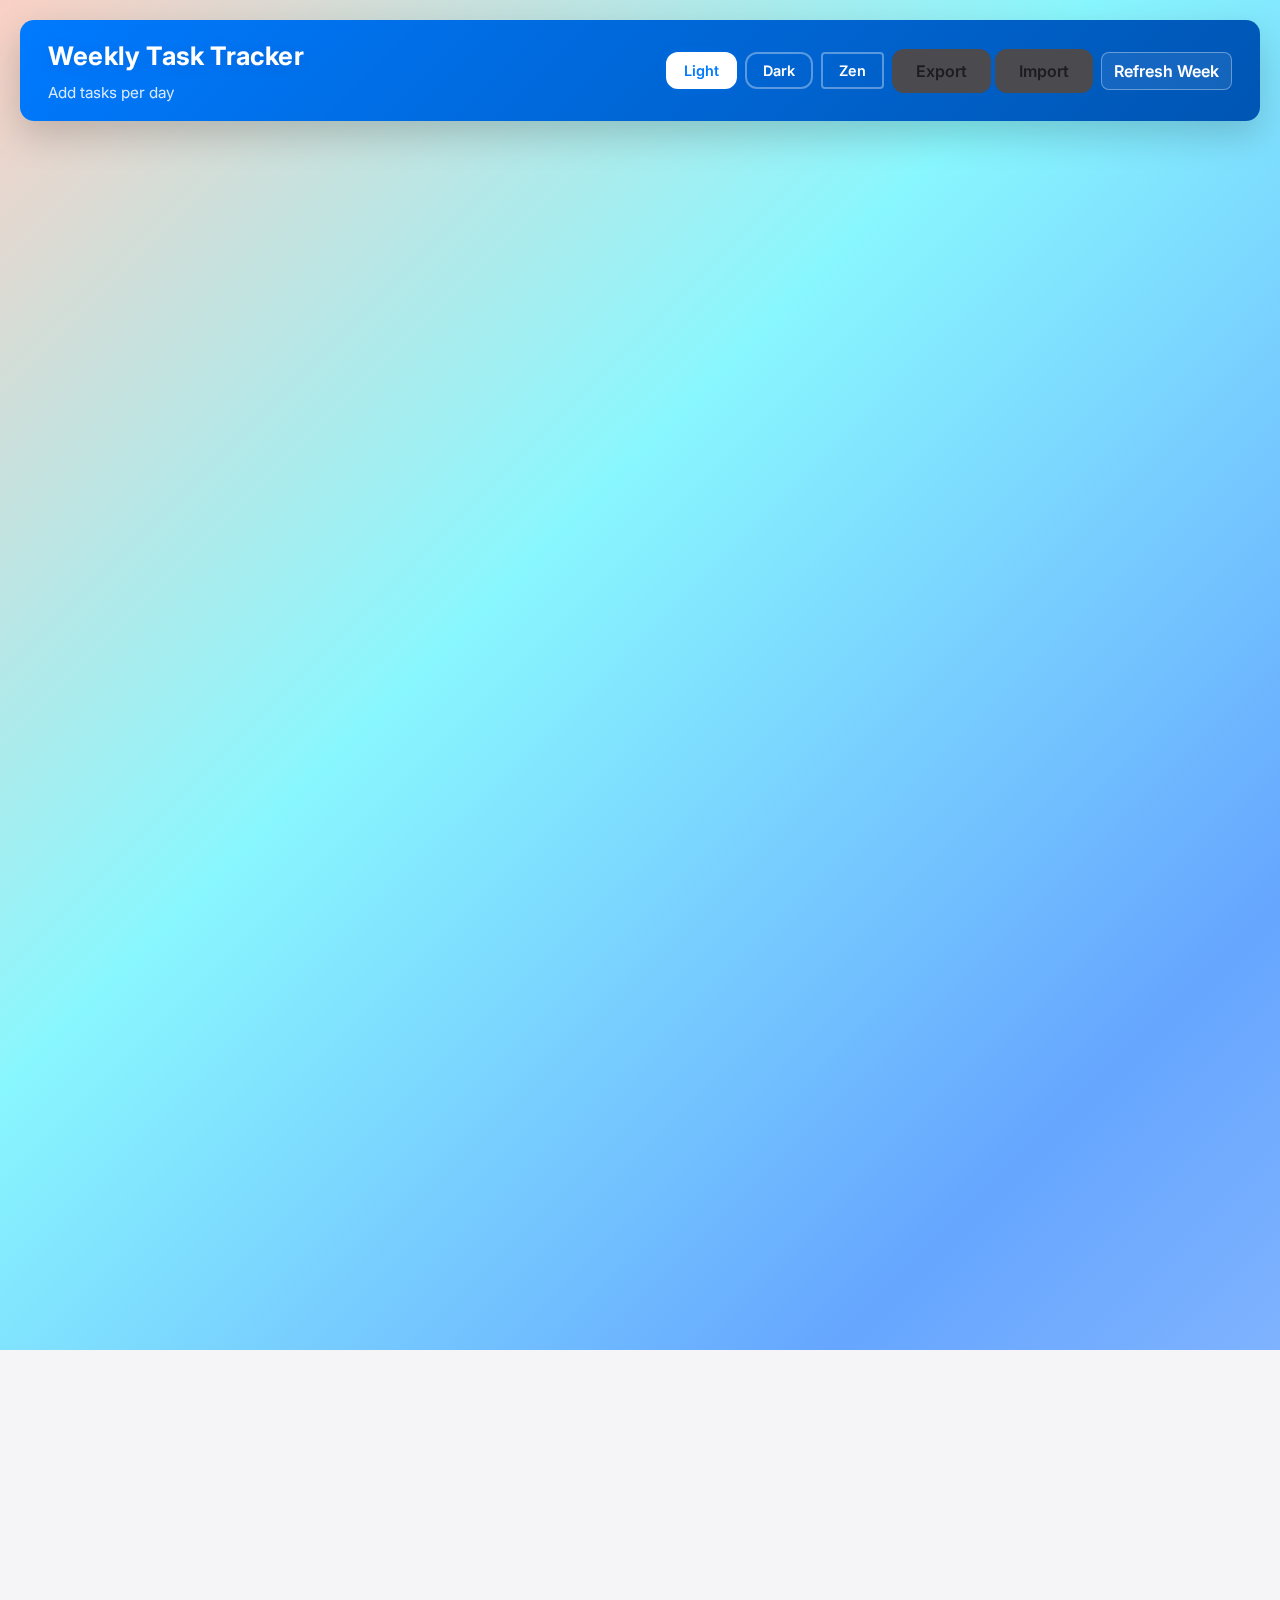
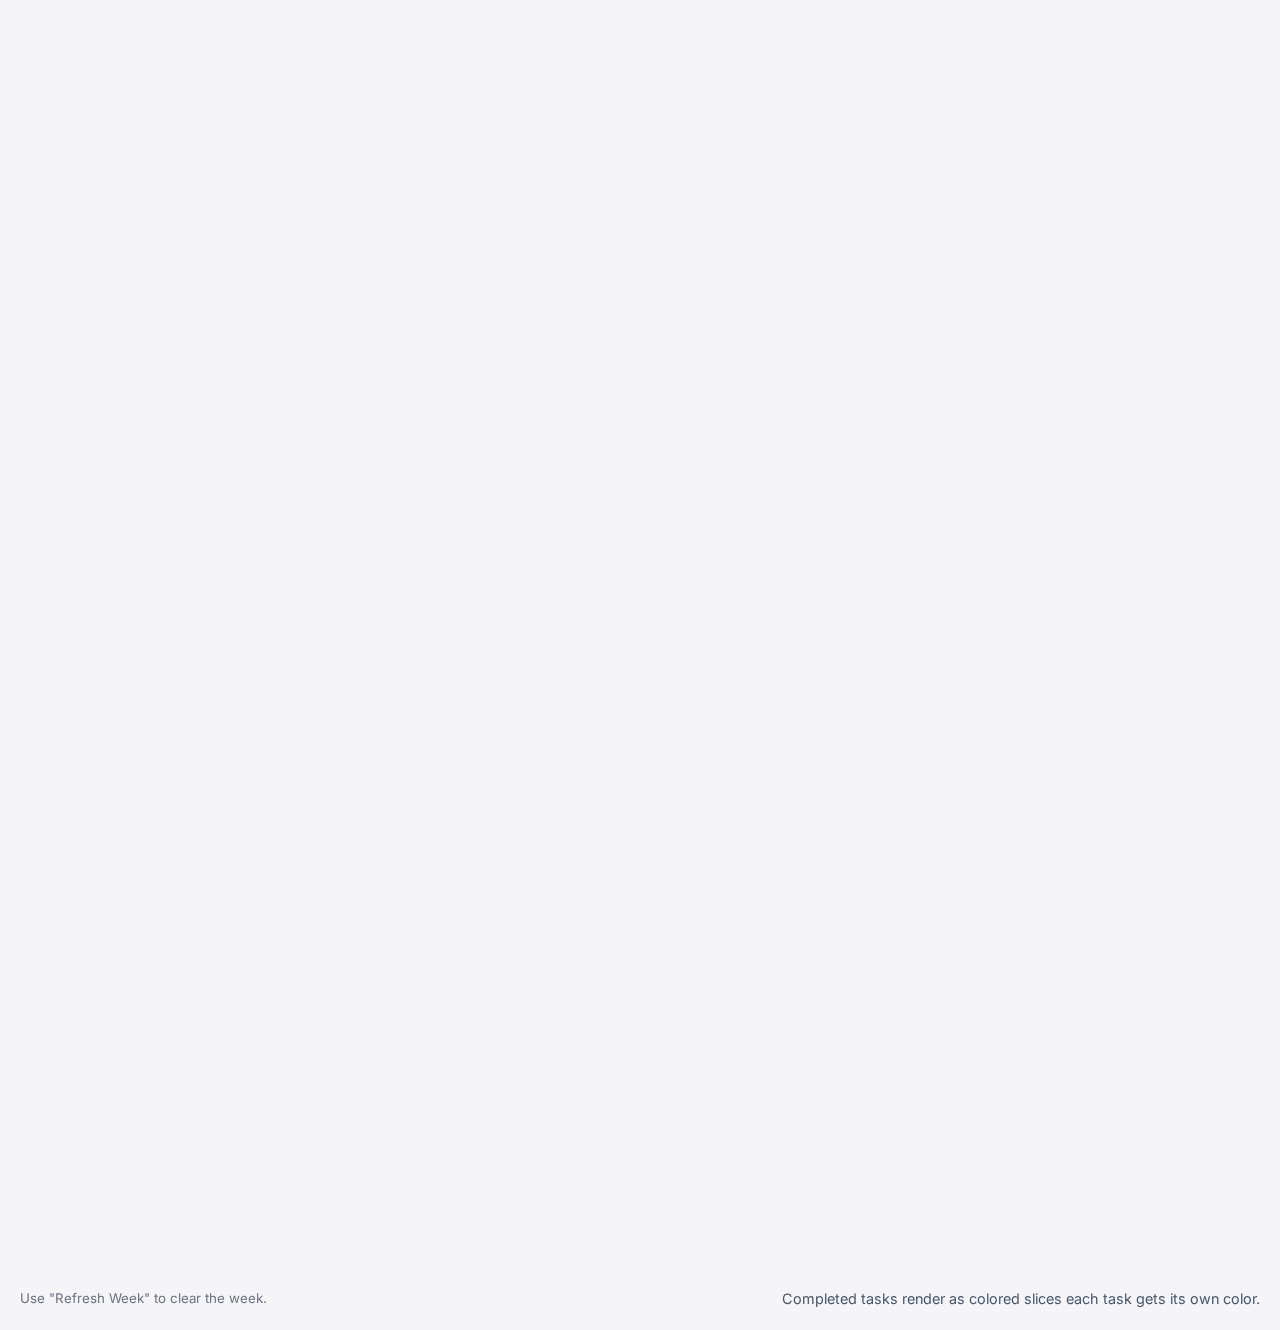
<file: index.html>
<!doctype html>
<html lang="en">
<head>
  <meta charset="utf-8" />
  <meta name="viewport" content="width=device-width,initial-scale=1" />
  <title>To Do List</title>
  <link rel="preconnect" href="https://fonts.googleapis.com">
  <link rel="preconnect" href="https://fonts.gstatic.com" crossorigin>
  <link href="https://fonts.googleapis.com/css2?family=Poppins:wght@400;600;700;800&display=swap" rel="stylesheet">
  <link href="https://fonts.googleapis.com/css2?family=Inter:wght@400;600;700;800&display=swap" rel="stylesheet">
  <!-- Use a modern system font stack; optionally add Google Fonts if desired -->
  <link rel="stylesheet" href="styles.css" />
</head>
<body>
  <div class="background-shapes" aria-hidden="true"></div>
  <header class="topbar">
    <div class="title-wrap">
      <h1>Weekly Task Tracker</h1>
      <p class="subtitle">Add tasks per day
      </p>
    </div>
    <div class="controls">
      <div class="theme-buttons" role="group" aria-label="Theme">
        <button class="theme-button" data-theme="light" title="Light theme">Light</button>
        <button class="theme-button" data-theme="dark" title="Dark theme">Dark</button>
        <button class="theme-button" data-theme="zen" title="Zen theme">Zen</button>
      </div>
      <div class="backup-buttons" role="group" aria-label="Backup">
        <button id="export" class="button-secondary" title="Export your data(Backup)">Export</button>
        <button id="import" class="button-secondary" title="Import data from a JSON backup">Import</button>
        <input id="importFile" type="file" accept="application/json,.json" style="display:none" />
      </div>
      <button id="resetWeek" title="Clear all tasks for the week" class="btn btn-ghost">Refresh Week</button>
    </div>
  </header>

  <main>
    <section id="weekGrid" class="week-grid" aria-live="polite">
      <!-- Day cards will be injected here by script.js -->
    </section>
  </main>

  <footer>
    <div class="footer-inner">
      <small>Use "Refresh Week" to clear the week.</small>
      <div class="palette-note">Completed tasks render as colored slices each task gets its own color.</div>
    </div>
  </footer>

  <script src="script.js"></script>
</body>
</html>
</file>
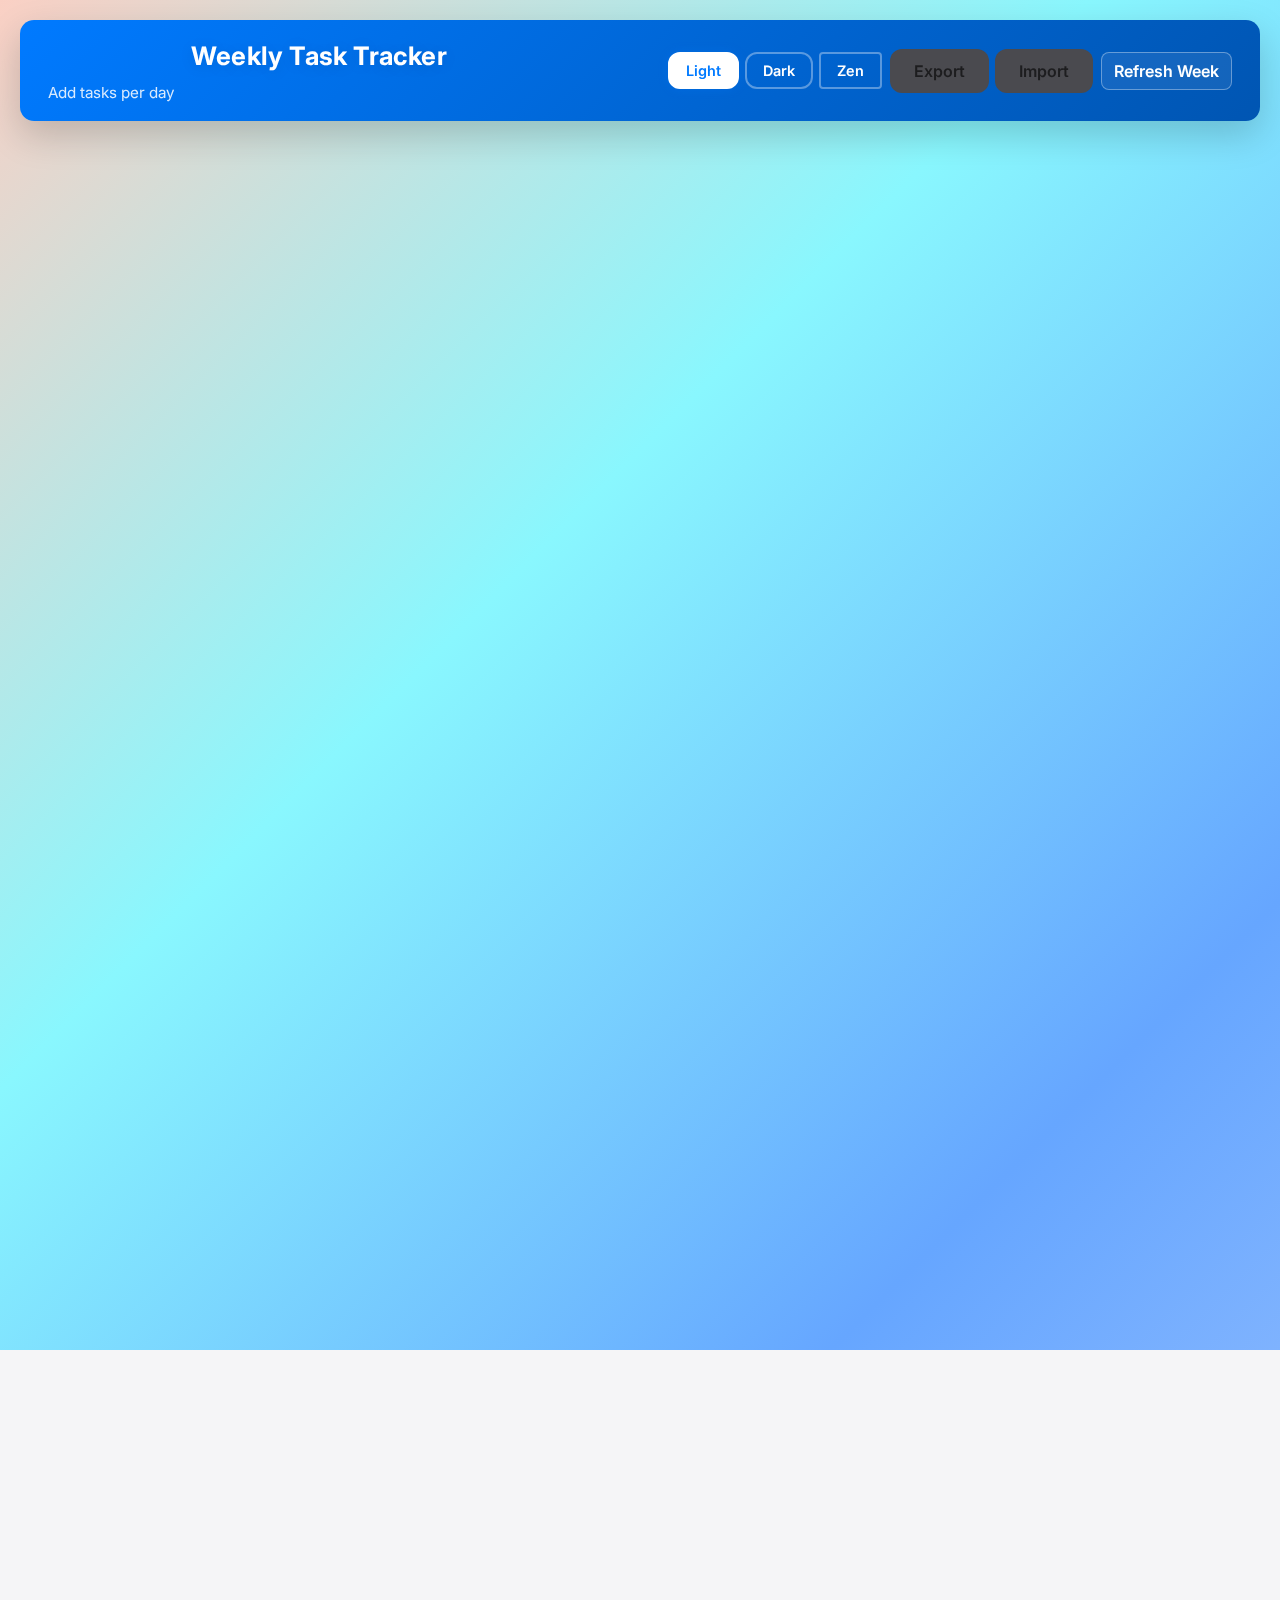
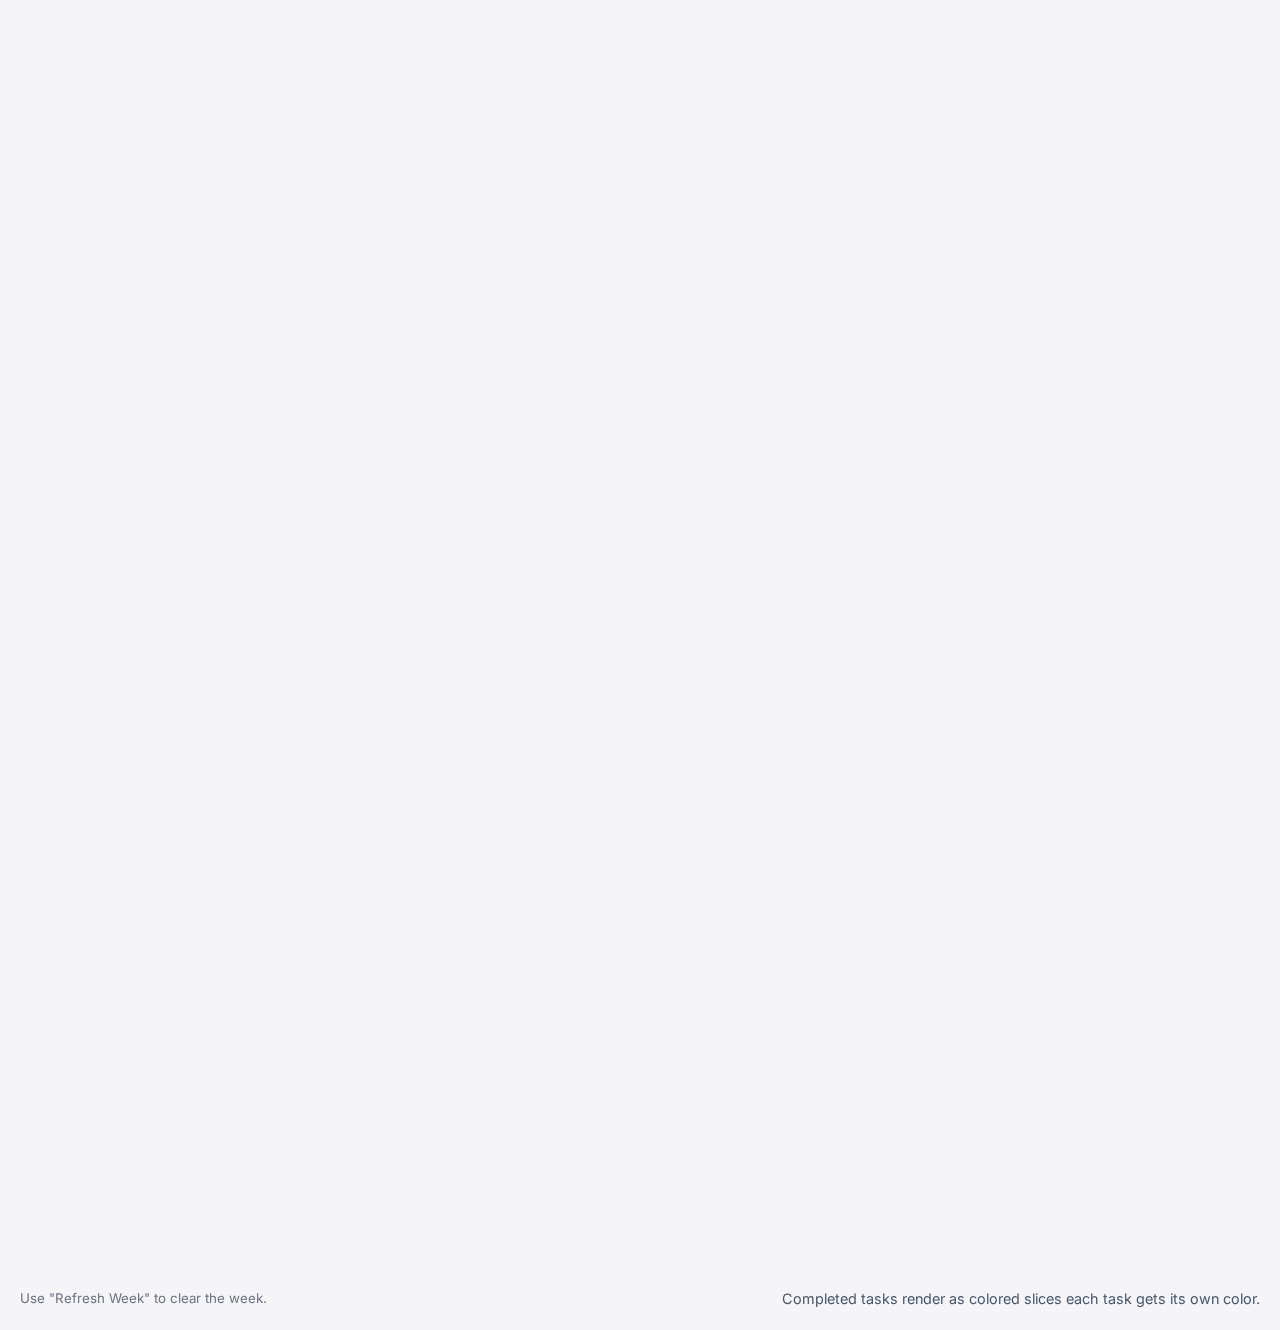
<file: docs/index.html>
<!doctype html>
<html lang="en">
<head>
  <meta charset="utf-8" />
  <meta name="viewport" content="width=device-width,initial-scale=1" />
  <title>To Do List</title>
  <!-- Favicon and browser theme color -->
  <link rel="manifest" href="manifest.json" />
  <link rel="icon" href="favicon.svg" type="image/svg+xml" />
  <meta name="theme-color" content="#3b82f6" />
  <link rel="preconnect" href="https://fonts.googleapis.com">
  <link rel="preconnect" href="https://fonts.gstatic.com" crossorigin>
  <link href="https://fonts.googleapis.com/css2?family=Poppins:wght@400;600;700;800&display=swap" rel="stylesheet">
  <link href="https://fonts.googleapis.com/css2?family=Inter:wght@400;600;700;800&display=swap" rel="stylesheet">
  <!-- Use a modern system font stack; optionally add Google Fonts if desired -->
  <link rel="stylesheet" href="styles.css" />
</head>
<body>
  <div class="background-shapes" aria-hidden="true"></div>
  <header class="topbar">
    <div class="title-wrap">
      <h1>Weekly Task Tracker</h1>
      <p class="subtitle">Add tasks per day
      </p>
    </div>
    <div class="controls">
      <div class="theme-buttons" role="group" aria-label="Theme">
        <button class="theme-button" data-theme="light" title="Light theme">Light</button>
        <button class="theme-button" data-theme="dark" title="Dark theme">Dark</button>
        <button class="theme-button" data-theme="zen" title="Zen theme">Zen</button>
      </div>
      <div class="backup-buttons" role="group" aria-label="Backup">
        <button id="export" class="button-secondary" title="Export your data(Backup)">Export</button>
        <button id="import" class="button-secondary" title="Import data from a JSON backup">Import</button>
        <input id="importFile" type="file" accept="application/json,.json" style="display:none" />
      </div>
      <button id="resetWeek" title="Clear all tasks for the week" class="btn btn-ghost">Refresh Week</button>
    </div>
  </header>

  <main>
    <section id="weekGrid" class="week-grid" aria-live="polite">
      <!-- Day cards will be injected here by script.js -->
    </section>
  </main>

  <footer>
    <div class="footer-inner">
      <small>Use "Refresh Week" to clear the week.</small>
      <div class="palette-note">Completed tasks render as colored slices each task gets its own color.</div>
    </div>
  </footer>

  <script src="script.js"></script>
</body>
</html>
</file>
<file: styles.css>
/* === Begin Imported Theme (Light/Dark/Zen) === */
/* --- CSS Variables (Theme) --- */
:root {
	/* --- LIGHT MODE (DEFAULT) --- */
	--primary-accent: #007aff;
	--primary-glow: rgba(0, 122, 255, 0.3);
	--danger-color: #ff3b30;
	--danger-hover: #e02b20;
	--danger-glow: rgba(255, 59, 48, 0.3);
	--success-color: #34c759;
	--warning-color: #ff9500;
	--neutral-color: #8e8e93;

	--text-dark: #1d1d1f;
	--text-light: #4a4a4f;
	--body-bg: #f5f5f7; /* Page background */

	/* Card/Glass Colors */
	--bg-white: rgba(255, 255, 255, 0.45);
	--border-color: rgba(255, 255, 255, 0.2);
	--shadow-color: rgba(31, 38, 135, 0.15);
	--shadow-hover: rgba(31, 38, 135, 0.25);

	/* UI Colors */
	--secondary-bg: var(--text-light);
	--secondary-hover: var(--text-dark);
	--secondary-glow: rgba(0, 0, 0, 0.15);

	/* Progress Bar Track */
	--progress-track-bg: rgba(0, 0, 0, 0.1);

	/* Input Colors */
	--input-bg: rgba(255, 255, 255, 0.5);
	--input-bg-focus: rgba(255, 255, 255, 0.8);
	--input-readonly-bg: rgba(0, 0, 0, 0.05);

	/* Table Colors */
	--table-hover-bg: rgba(255, 255, 255, 0.2);

	/* Chart Colors */
	--chart-grid-color: rgba(0, 0, 0, 0.1);

	/* Subject Cell Colors */
	--success-bg: rgba(40, 167, 69, 0.15);
	--success-border: rgba(40, 167, 69, 0.2);
	--success-text: #1a5928;
	--danger-bg-light: rgba(220, 53, 69, 0.1);
	--danger-border-light: rgba(220, 53, 69, 0.15);
	--danger-text: #721c24;
	--neutral-bg: rgba(142, 142, 147, 0.15);
	--neutral-border: rgba(142, 142, 147, 0.2);
	--neutral-text: #3a3a3c;

	/* Bunker Colors */
	--bunker-success-text: #1a5928;
	--bunker-danger-text: #721c24;

	--border-radius-lg: 1rem;
	--border-radius-md: 0.75rem;
}

/* --- DARK MODE --- */
[data-theme="dark"] {
	--text-dark: #f5f5f7; /* Light text */
	--text-light: #a0a0a5; /* Lighter text */
	--body-bg: #1d1d1f; /* Dark page background */

	--bg-white: rgba(30, 30, 32, 0.6); /* Dark glass */
	--border-color: rgba(100, 100, 100, 0.2);
	--shadow-color: rgba(0, 0, 0, 0.2);
	--shadow-hover: rgba(0, 0, 0, 0.3);

	--secondary-bg: var(--text-light);
	--secondary-hover: var(--text-dark);
	--secondary-glow: rgba(255, 255, 255, 0.1);

	--progress-track-bg: rgba(255, 255, 255, 0.1);

	--input-bg: rgba(50, 50, 50, 0.5);
	--input-bg-focus: rgba(70, 70, 70, 0.8);
	--input-readonly-bg: rgba(255, 255, 255, 0.05);

	--table-hover-bg: rgba(50, 50, 50, 0.2);

	--chart-grid-color: rgba(255, 255, 255, 0.1);

	--success-bg: rgba(40, 167, 69, 0.25);
	--success-border: rgba(40, 167, 69, 0.4);
	--success-text: #86d19b;
	--danger-bg-light: rgba(220, 53, 69, 0.2);
	--danger-border-light: rgba(220, 53, 69, 0.3);
	--danger-text: #f0a0a6;
	--neutral-bg: rgba(142, 142, 147, 0.25);
	--neutral-border: rgba(142, 142, 147, 0.4);
	--neutral-text: #a0a0a5;

	--bunker-success-text: #86d19b;
	--bunker-danger-text: #f0a0a6;
}

/* --- ZEN MODE --- */
[data-theme="zen"] {
	--primary-accent: #555; /* Muted primary */
	--primary-glow: rgba(85, 85, 85, 0.2);
	--danger-color: #cc0000;
	--danger-hover: #aa0000;
	--danger-glow: rgba(204, 0, 0, 0.2);
	--success-color: #28a745;
	--warning-color: #ffc107;
	--neutral-color: #6c757d;

	--text-dark: #222;
	--text-light: #666;
	--body-bg: #ffffff; /* Plain white */

	/* Simplified Cards */
	--bg-white: rgba(255, 255, 255, 0.9); /* More opaque */
	--border-color: rgba(200, 200, 200, 0.5); /* Lighter border */
	--shadow-color: rgba(0, 0, 0, 0.05); /* Minimal shadow */
	--shadow-hover: rgba(0, 0, 0, 0.1);
	--border-radius-lg: 0.5rem; /* Less rounded */
	--border-radius-md: 0.25rem;

	/* Simple UI */
	--secondary-bg: #eee;
	--secondary-hover: #ddd;
	--secondary-glow: rgba(0, 0, 0, 0.05);

	--progress-track-bg: #eee;

	--input-bg: #fff;
	--input-bg-focus: #fff;
	--input-readonly-bg: #f9f9f9;

	--table-hover-bg: #f5f5f5;

	--chart-grid-color: rgba(0, 0, 0, 0.05);

	--success-bg: #e6f7ec;
	--success-border: #c3e6cb;
	--success-text: #155724;
	--danger-bg-light: #f8d7da;
	--danger-border-light: #f5c6cb;
	--danger-text: #721c24;
	--neutral-bg: #f8f9fa;
	--neutral-border: #dee2e6;
	--neutral-text: #495057;

	--bunker-success-text: #155724;
	--bunker-danger-text: #721c24;
}
/* Zen mode specific overrides */
[data-theme="zen"] .background-shapes { display: none; } /* Hide dynamic bg */
[data-theme="zen"] .card { backdrop-filter: none; -webkit-backdrop-filter: none; border-width: 1px;} /* Remove blur, ensure border */
[data-theme="zen"] h1 { color: var(--text-dark); text-shadow: none; font-size: 2rem; }
[data-theme="zen"] input[type="text"]:focus,
[data-theme="zen"] input[type="date"]:focus,
[data-theme="zen"] input[type="number"]:focus,
[data-theme="zen"] select:focus {
	box-shadow: 0 0 5px 0 var(--primary-glow); /* Simple focus */
	border-color: var(--primary-accent); /* Ensure focus border */
}
[data-theme="zen"] button:hover, [data-theme="zen"] input[type="submit"]:hover {
	box-shadow: 0 2px 5px 0 var(--primary-glow); /* Simpler hover */
	transform: translateY(-2px);
}
[data-theme="zen"] .subject-cell:hover {
	box-shadow: 0 2px 5px var(--shadow-color); /* Simpler hover */
	transform: none; /* Remove lift effect */
}
[data-theme="zen"] #chart-container { display: none; } /* Hide chart in Zen mode */
[data-theme="zen"] #all-months-attendance { display: none; } /* Hide prev months */
[data-theme="zen"] #projections { display: none; } /* Hide projections */
[data-theme="zen"] .color-swatch-container { display: none; } /* Hide accent color picker */
[data-theme="zen"] #danger-zone .settings-section:nth-of-type(2) { display: none; } /* Hide accent color section */
[data-theme="zen"] #attendance-calendar-container { display: none; } /* Hide calendar */


/* --- Global Reset & Base --- */
* { box-sizing: border-box; margin: 0; padding: 0; }
html { transition: background-color 0.3s ease, color 0.3s ease; }
body {
	font-family: 'Inter', -apple-system, BlinkMacSystemFont, "Segoe UI", Roboto, "Helvetica Neue", Arial, sans-serif;
	background-color: var(--body-bg);
	color: var(--text-dark);
	line-height: 1.6;
	padding: 20px;
	overflow-x: hidden;
	transition: background-color 0.3s ease, color 0.3s ease;
}

/* --- Keyframe Animations --- */
@keyframes gradientBG { 0% { transform: translate(0%, -25%) rotate(0deg); } 25% { transform: translate(10%, 10%) rotate(45deg); } 50% { transform: translate(0%, 25%) rotate(90deg); } 75% { transform: translate(-10%, -10%) rotate(135deg); } 100% { transform: translate(0%, -25%) rotate(180deg); } }
@keyframes slideInUp { from { opacity: 0; transform: translateY(30px); } to { opacity: 1; transform: translateY(0); } }
@keyframes slideInDown { from { opacity: 0; max-height: 0; transform: translateY(-20px); } to { opacity: 1; max-height: 500px; transform: translateY(0); } }


/* --- Dynamic Background --- */
.background-shapes { position: fixed; top: -50%; left: -50%; width: 200%; height: 200%; z-index: -1; background: linear-gradient(135deg, #ff9a9e 0%, #fad0c4 25%, #89f7fe 50%, #66a6ff 75%, #a1c4fd 100%); animation: gradientBG 40s ease-in-out infinite; }

/* --- Layout --- */
.container { max-width: 800px; margin: 20px auto; }

/* Week grid for task tracker */
.week-grid { display: grid; grid-template-columns: repeat(2, minmax(280px, 1fr)); gap: 16px; padding: 0 16px; }

/* Mobile day picker (hidden on desktop) */
.day-picker { display: none; }
.day-picker { gap: 8px; padding: 8px 12px; overflow-x: auto; -webkit-overflow-scrolling: touch; }
.day-picker button { white-space: nowrap; border: 1px solid var(--border-color); background: var(--secondary-bg); color: var(--text-dark); padding: 6px 12px; border-radius: 999px; font-weight: 700; cursor: pointer; }
.day-picker button.active { background: var(--primary-accent); color: #fff; border-color: transparent; box-shadow: 0 4px 16px 0 var(--primary-glow); }

/* Make cards lay out nicely within our grid */
.week-grid .card { margin: 0; }

@media (max-width: 900px) {
	.week-grid { grid-template-columns: 1fr; }
}

@media (max-width: 768px) {
	/* Compact mobile layout */
	.day-picker { display: flex; position: sticky; top: 0; z-index: 5; background: var(--bg-white); border-bottom: 1px solid var(--border-color); }
	.week-grid { display: block; padding: 8px 12px; }
	.week-grid .card { margin-bottom: 12px; }
}

/* Summary card */
.summary-card { margin: 16px; }
.summary-stats { display: grid; grid-template-columns: repeat(3, minmax(0,1fr)); gap: 12px; margin-bottom: 12px; }
.summary-stats .metric { display: flex; flex-direction: column; align-items: center; justify-content: center; padding: 8px; border: 1px solid var(--border-color); border-radius: 10px; background: var(--bg-white); }
.summary-stats .metric span { font-weight: 800; font-size: 1.2rem; color: var(--text-dark); }
.summary-stats .metric small { color: var(--text-light); }
.summary-bars { display: grid; gap: 8px; }
.summary-bars .bar-row { display: grid; grid-template-columns: 42px 1fr 48px; align-items: center; gap: 8px; }
.summary-bars .label { color: var(--text-light); font-weight: 700; text-align: right; }
.summary-bars .bar { background: var(--input-bg); border: 1px solid var(--border-color); height: 8px; border-radius: 999px; overflow: hidden; }
.summary-bars .fill { height: 100%; width: 0%; background: var(--primary-accent); transition: width 0.3s ease; }
.summary-bars .val { color: var(--text-light); font-weight: 700; text-align: left; }

/* Collapsed day card hides content except header and pie */
.card.collapsed .mini-progress,
.card.collapsed .add-row,
.card.collapsed .task-list { display: none; }

/* Drag and drop states */
.task.dragging { opacity: 0.5; }
.task.drop-over { outline: 2px dashed var(--primary-accent); outline-offset: 4px; }

/* Accent color input */
.accent-color { width: 28px; height: 28px; padding: 0; border: 1px solid var(--border-color); border-radius: 999px; background: transparent; cursor: pointer; }
.accent-color::-webkit-color-swatch-wrapper { padding: 0; border-radius: 999px; }
.accent-color::-webkit-color-swatch { border: none; border-radius: 999px; }
.accent-color::-moz-color-swatch { border: none; border-radius: 999px; }

/* Subtasks UI */
.subtasks { display: grid; gap: 6px; margin-top: 8px; padding: 8px; border: 1px dashed var(--border-color); border-radius: 10px; background: color-mix(in srgb, var(--day-accent, var(--primary-accent)) 6%, transparent); }
.subtask-row { display: grid; grid-template-columns: 20px 1fr auto; align-items: center; gap: 8px; }
.subtasks-add { display: grid; grid-template-columns: 1fr auto; gap: 8px; }
.subtasks .del-subtask { background: var(--danger-bg-light); color: var(--danger-text); border: 1px solid var(--danger-border-light); padding: 4px 8px; border-radius: 8px; }
.subtasks .del-subtask:hover { background: var(--danger-color); color: #fff; }
.subtasks .add-subtask { padding: 6px 10px; }
.subtasks-btn { background: var(--secondary-bg); color: var(--text-dark); border: 1px solid var(--border-color); padding: 6px 10px; border-radius: 8px; font-weight: 700; }
.subtasks-btn:hover { background: var(--secondary-hover); color: #fff; box-shadow: 0 6px 16px 0 var(--secondary-glow); }

/* --- Card (Glassmorphism) --- */
.card { background: var(--bg-white); backdrop-filter: blur(20px) saturate(180%); -webkit-backdrop-filter: blur(20px) saturate(180%); border: 1px solid var(--border-color); box-shadow: 0 8px 32px 0 var(--shadow-color); border-radius: var(--border-radius-lg); padding: 1.5rem 2rem; margin-bottom: 1.5rem; opacity: 0; animation: slideInUp 0.6s cubic-bezier(0.2, 0.8, 0.2, 1) forwards; transition: transform 0.3s ease, box-shadow 0.3s ease, background-color 0.3s ease, border-color 0.3s ease; }
.card:hover { transform: translateY(-5px) rotateX(2deg); box-shadow: 0 16px 40px 0 var(--shadow-hover); }
/* Staggered load animation */
#timetable-setup { animation-delay: 0.1s; }
#previous-attendance-setup { animation-delay: 0.15s; }
#month-controls { animation-delay: 0.2s; }
#attendance-mark { animation-delay: 0.3s; }
#projections { animation-delay: 0.35s; }
#results { animation-delay: 0.4s; }
#danger-zone { animation-delay: 0.5s; }


/* --- Typography --- */
h1 { text-align: center; font-size: 2.5rem; color: #fff; font-weight: 700; margin-bottom: 2rem; text-shadow: 0 2px 15px rgba(0, 0, 0, 0.1); animation: slideInUp 0.5s ease-out forwards; transition: color 0.3s ease; }
h2 { color: var(--text-dark); font-weight: 700; border-bottom: 1px solid var(--border-color); padding-bottom: 0.5rem; margin-bottom: 1.5rem; transition: color 0.3s ease, border-color 0.3s ease; }
h3, h4 { color: var(--text-dark); margin: 1.5rem 0 1rem 0; transition: color 0.3s ease; }
ul { padding-left: 0; list-style: none; }
li { margin-bottom: 0.5rem; }

/* --- Forms & Inputs --- */
.form-group { margin-bottom: 1rem; }
input[type="text"], input[type="date"], input[type="number"], select { display: block; width: 100%; padding: 0.75rem 1rem; font-size: 1rem; font-family: 'Inter', sans-serif; color: var(--text-dark); background: var(--input-bg); border: 1px solid var(--border-color); border-radius: var(--border-radius-md); margin-bottom: 1rem; transition: border-color 0.2s ease, box-shadow 0.2s ease, background-color 0.2s ease, color 0.2s ease; }
input[type="text"]::placeholder { color: var(--text-light); }
label { display: block; font-weight: 600; margin-bottom: 0.25rem; color: var(--text-dark); transition: color 0.3s ease;}
input[type="text"]:focus, input[type="date"]:focus, input[type="number"]:focus, select:focus { outline: none; background: var(--input-bg-focus); border-color: var(--primary-accent); box-shadow: 0 0 15px 0 var(--primary-glow); }
input[readonly] { background: var(--input-readonly-bg); cursor: not-allowed; }

/* --- Checkbox Label Base (for modify-attended-wrapper, if needed) --- */
.checkbox-label { display: flex; align-items: center; gap: 10px; font-weight: 600; padding: 0.75rem 1rem; border-radius: var(--border-radius-md); background: rgba(255, 255, 255, 0.2); margin-bottom: 0.75rem; border: 1px solid transparent; transition: background-color 0.2s ease, border-color 0.2s ease; }
.checkbox-label:hover { background: rgba(255, 255, 255, 0.4); }
.checkbox-label input[type="checkbox"] { width: 1.3em; height: 1.3em; accent-color: var(--primary-accent); cursor: pointer; flex-shrink: 0; }
.checkbox-label span { font-weight: 600; color: var(--text-dark);}
.checkbox-label:has(input:checked) { background: rgba(0, 122, 255, 0.1); border-color: rgba(0, 122, 255, 0.3); }


/* --- Subject Status Radio Buttons --- */
.subject-entry {
	background: var(--input-bg);
	border: 1px solid var(--border-color);
	border-radius: var(--border-radius-md);
	padding: 0.75rem 1rem;
	margin-bottom: 0.75rem;
	transition: background-color 0.3s ease, border-color 0.3s ease;
}
.subject-entry-header {
	display: flex;
	align-items: center;
	gap: 0.5rem;
	font-weight: 600;
	font-size: 1.1rem;
	margin-bottom: 0.75rem;
}
.subject-entry-header .subject-icon {
	font-size: 1.2em;
}
.subject-status-group {
	display: flex;
	gap: 0.5rem;
	width: 100%;
}
.subject-status-group input[type="radio"] {
	display: none; /* Hide the actual radio button */
}
.subject-status-group .status-label {
	flex: 1;
	text-align: center;
	padding: 0.5rem 0.75rem;
	font-size: 0.9rem;
	font-weight: 600;
	border-radius: 6px;
	cursor: pointer;
	border: 2px solid transparent;
	transition: all 0.2s ease;
	background-color: var(--input-readonly-bg);
	color: var(--text-light);
}
/* Attended */
.subject-status-group .status-attended { border-color: color-mix(in srgb, var(--success-color) 40%, transparent); }
.subject-status-group .status-attended:hover { background-color: var(--success-bg); }
.subject-status-group input[value="attended"]:checked + .status-attended {
	background-color: var(--success-color);
	color: #fff;
	border-color: var(--success-color);
	text-shadow: 0 1px 1px rgba(0,0,0,0.2);
}
/* Missed */
.subject-status-group .status-missed { border-color: color-mix(in srgb, var(--danger-color) 40%, transparent); }
.subject-status-group .status-missed:hover { background-color: var(--danger-bg-light); }
.subject-status-group input[value="missed"]:checked + .status-missed {
	background-color: var(--danger-color);
	color: #fff;
	border-color: var(--danger-color);
	text-shadow: 0 1px 1px rgba(0,0,0,0.2);
}
/* Cancelled */
.subject-status-group .status-cancelled { border-color: color-mix(in srgb, var(--neutral-color) 40%, transparent); }
.subject-status-group .status-cancelled:hover { background-color: var(--neutral-bg); }
.subject-status-group input[value="cancelled"]:checked + .status-cancelled {
	background-color: var(--neutral-color);
	color: #fff;
	border-color: var(--neutral-color);
	text-shadow: 0 1px 1px rgba(0,0,0,0.2);
}


/* --- Buttons --- */
button, input[type="submit"] { font-family: 'Inter', sans-serif; font-size: 1rem; font-weight: 600; color: #fff; background: var(--primary-accent); border: none; padding: 0.75rem 1.5rem; border-radius: var(--border-radius-md); cursor: pointer; text-align: center; transition: all 0.25s cubic-bezier(0.2, 0.8, 0.2, 1); }
button:hover, input[type="submit"]:hover { transform: translateY(-3px); box-shadow: 0 6px 20px 0 var(--primary-glow), 0 0 15px 0 var(--primary-glow); }
button:active, input[type="submit"]:active { transform: translateY(-1px); box-shadow: 0 2px 10px 0 var(--primary-glow); }
button:disabled { background-color: var(--text-light); opacity: 0.7; cursor: not-allowed; transform: none; box-shadow: none; } /* Disabled state */
button.button-secondary { background: var(--secondary-bg); color: var(--text-dark); }
button.button-secondary:hover { background: var(--secondary-hover); box-shadow: 0 6px 20px 0 var(--secondary-glow); color: #fff;}
button.button-danger { background: var(--danger-color); }
button.button-danger:hover { background: var(--danger-hover); box-shadow: 0 6px 20px 0 var(--danger-glow); }


/* --- Timetable --- */
.day-input-group { margin-bottom: 1rem; display: grid; grid-template-columns: 100px 1fr; align-items: center; gap: 0.5rem; }
.day-input-group label { margin-bottom: 0; }
.day-input-group input { margin-bottom: 0; }

/* --- Subject Master List --- */
#subject-master-list-container { border: 1px dashed var(--border-color); padding: 1rem; border-radius: var(--border-radius-md); margin-bottom: 1.5rem; background: rgba(0,0,0,0.02); transition: border-color 0.3s ease;}
#subject-master-list-container h3 { margin-top: 0; }
.subject-master-item { display: flex; align-items: center; gap: 0.75rem; padding: 0.5rem 0; border-bottom: 1px solid var(--border-color); transition: border-color 0.3s ease;}
.subject-master-item:last-child { border-bottom: none; }
.subject-color-input { width: 30px; height: 30px; padding: 0; border: none; border-radius: 50%; cursor: pointer; background: none; flex-shrink: 0; -webkit-appearance: none; -moz-appearance: none; appearance: none; transition: box-shadow 0.2s ease;}
.subject-color-input:hover { box-shadow: 0 0 8px 0 var(--primary-glow);}
.subject-color-input::-webkit-color-swatch-wrapper { padding: 0; border-radius: 50%; }
.subject-color-input::-webkit-color-swatch { border: none; border-radius: 50%; }
.subject-color-input::-moz-color-swatch { border: none; border-radius: 50%; }
.subject-icon-input { width: 80px; font-size: 1.2rem; text-align: center; padding: 0.25rem; margin: 0; flex-shrink: 0; }
.subject-master-name { font-weight: 600; color: var(--text-dark); flex-grow: 1; overflow: hidden; text-overflow: ellipsis; white-space: nowrap; transition: color 0.3s ease;}
.delete-subject-btn { background: var(--danger-bg-light); color: var(--danger-text); border: 1px solid var(--danger-border-light); border-radius: 50%; width: 24px; height: 24px; padding: 0; font-size: 1.2rem; line-height: 1; cursor: pointer; transition: all 0.2s ease; flex-shrink: 0; display: flex; align-items: center; justify-content: center; }
.delete-subject-btn:hover { background: var(--danger-color); color: white; }


/* --- Previous Attendance --- */
#previous-subjects-container .previous-subject-entry h3 { display: flex; align-items: center; gap: 0.5rem; border-left: 5px solid #ccc; padding-left: 10px; transition: border-color 0.3s ease;}
#previous-subjects-container .subject-icon { font-size: 1.2em; }
#previous-subjects-container .input-group { display: flex; gap: 1rem; }
#previous-subjects-container .input-group > div { flex: 1; }
#previous-subjects-container .input-group input { margin-bottom: 0; }

/* --- Subject Modify Controls --- */
#subject-modify-controls { border-top: 1px solid var(--border-color); padding-top: 1.5rem; margin-top: 1.5rem; transition: border-color 0.3s ease;}
#modify-buttons-container { display: flex; gap: 10px; }
#modify-buttons-container button { flex-grow: 1; background-color: var(--secondary-bg); color: var(--text-dark);} 
#modify-buttons-container button:hover { background-color: var(--secondary-hover); box-shadow: 0 6px 20px 0 var(--secondary-glow); color: #fff;}
#modify-subject-form { animation: slideInDown 0.4s ease-out; overflow: hidden; margin-top: 1.5rem; }
#new-date-fields { animation: slideInDown 0.4s ease-out; overflow: hidden; }
.form-actions { display: flex; gap: 10px; margin-top: 1rem; }
.form-actions button[type="button"] { background: var(--secondary-bg); color: var(--text-dark);} 
.form-actions button[type="button"]:hover { background: var(--secondary-hover); box-shadow: 0 6px 20px 0 var(--secondary-glow); color: #fff;}
.hidden { display: none; }


/* --- Month Controls --- */
.month-header { display: flex; justify-content: space-between; align-items: center; margin-bottom: 1rem; flex-wrap: wrap; gap: 1rem; }
#current-month-label { font-size: 1.2rem; font-weight: 700; color: var(--text-dark); transition: color 0.3s ease;}
#new-month-form { display: flex; gap: 10px; }
#new-month-form input { flex-grow: 1; margin-bottom: 0; }
#new-month-form button { padding: 0.75rem 1rem; }

/* --- Attendance Marking --- */
#date-day-selectors { display: flex; gap: 1rem; flex-wrap: wrap; margin-bottom: 1.5rem; }
#date-day-selectors > div { flex: 1; min-width: 150px; }
#date-day-selectors label { margin-bottom: 0.25rem; }
#date-day-selectors select, #date-day-selectors input { margin-bottom: 0; }
.form-actions-stacked { display: grid; gap: 0.75rem; }


/* --- Attendance Table --- */
#attendance-table-container { margin-top: 2rem; }
.attendance-table { width: 100%; border-collapse: collapse; margin-bottom: 1.5rem; }
.attendance-table th, .attendance-table td { padding: 0.75rem 1rem; text-align: left; border-bottom: 1px solid var(--border-color); transition: border-color 0.3s ease;}
.attendance-table th { font-weight: 700; color: var(--text-dark); }
.attendance-table tr:last-child td { border-bottom: none; }
.attendance-table tr { transition: background-color 0.2s ease; }
.attendance-table tr:hover { background: var(--table-hover-bg); }

.subject-cell { display: inline-flex; align-items: center; gap: 0.3em; margin: 3px; padding: 0.25rem 0.6rem; border-radius: 6px; font-size: 0.9rem; font-weight: 600; border: 1px solid transparent; transition: all 0.2s ease; cursor: default; background-color: var(--subject-color, #eee); color: #fff; text-shadow: 1px 1px 1px rgba(0,0,0,0.2); }
.subject-cell .subject-icon { font-size: 1em; }
.subject-cell:hover { transform: translateY(-2px); box-shadow: 0 4px 10px var(--shadow-color); }
.subject-cell-attended { border-color: color-mix(in srgb, var(--subject-color, var(--success-text)) 70%, white); }
.subject-cell-attended::after { content: ' ✅'; }
.subject-cell-missed { opacity: 0.6; border-color: color-mix(in srgb, var(--subject-color, var(--danger-text)) 70%, white); }
.subject-cell-missed::after { content: ' ❌'; }
.subject-cell-cancelled { opacity: 0.4; border-color: color-mix(in srgb, var(--subject-color, var(--neutral-text)) 70%, white); background-color: var(--neutral-color); }
.subject-cell-cancelled::after { content: ' 🚫'; }
.no-subjects-note { font-style: italic; color: var(--text-light); font-size: 0.9em; }

/* --- Projections --- */
.projection-inputs { display: grid; grid-template-columns: repeat(auto-fit, minmax(200px, 1fr)); gap: 1rem; margin-bottom: 1rem; }
.projection-inputs label { margin-bottom: 0.25rem; }
.projection-inputs select, .projection-inputs input { margin-bottom: 0; }
#projection-result { margin-top: 1.5rem; padding: 1rem; border-radius: var(--border-radius-md); font-weight: 600; border: 1px solid transparent; animation: slideInDown 0.4s ease-out; }
#projection-result.success { background: var(--success-bg); border-color: var(--success-border); color: var(--success-text); }
#projection-result.error { background: var(--danger-bg-light); border-color: var(--danger-border-light); color: var(--danger-text); }


/* --- Danger Zone / Settings --- */
#danger-zone { border-color: var(--danger-color); background: rgba(255, 59, 48, 0.1); }
#danger-zone h2 { color: var(--danger-color); border-color: rgba(255, 59, 48, 0.2); }
#danger-zone p { color: var(--text-light); margin-bottom: 1rem; }
#remove-all { margin: 0; }
.settings-section { margin-bottom: 2rem; }
.settings-section:last-child { margin-bottom: 0; }
.backup-controls { display: flex; gap: 1rem; }
.backup-controls button { flex: 1; }
.import-wrapper { flex: 1; }
.import-wrapper button { width: 100%; }


/* --- Complete Attendance List (Progress Bars) --- */
#complete-attendance-list { margin-top: 1.5rem; }
#complete-attendance-list li { font-size: 1rem; font-weight: 600; padding: 0.75rem 1rem; border-radius: var(--border-radius-md); background: rgba(255, 255, 255, 0.2); margin-bottom: 0.75rem; border: 1px solid var(--border-color); display: block; border-left: 5px solid #ccc; transition: border-color 0.3s ease, background-color 0.3s ease;}
#complete-attendance-list .subject-info { display: flex; justify-content: space-between; align-items: center; margin-bottom: 0.75rem; }
#complete-attendance-list .subject-info strong .subject-icon { margin-right: 0.3em; }
#complete-attendance-list .percentage-text { font-weight: 700; font-size: 1.1rem; color: var(--text-dark); transition: color 0.3s ease;}
.progress-bar-container { width: 100%; height: 10px; background: var(--progress-track-bg); border-radius: 5px; overflow: hidden; backdrop-filter: blur(2px); transition: background-color 0.3s ease;}
.progress-bar { height: 100%; border-radius: 5px; transition: width 0.5s ease-out, background-color 0.3s ease; } /* Add transition for bg color */

/* --- Bunker/Goal Text --- */
.bunker-info { display: block; font-size: 0.9rem; font-weight: 600; margin-top: 0.75rem; text-align: center; padding: 0.25rem; transition: color 0.3s ease;}
.bunks-available { color: var(--bunker-success-text); }
.bunks-needed { color: var(--bunker-danger-text); }


/* --- Empty State --- */
.empty-state { text-align: center; padding: 2rem; font-weight: 600; color: var(--text-light); font-style: italic; background: rgba(0,0,0,0.05); border-radius: var(--border-radius-md); margin-bottom: 1rem; display: flex; flex-direction: column; align-items: center; gap: 1rem; transition: background-color 0.3s ease, color 0.3s ease;}
.empty-state p { margin: 0; font-size: 1.1rem; }
.empty-state-visual { width: 80px; height: 80px; fill: var(--text-light); opacity: 0.7; transition: fill 0.3s ease;}
#today-classes .empty-state-message { padding: 1rem; font-size: 1rem; background: none; font-style: normal; text-align: left; }


/* --- Chart Container --- */
#chart-container { height: 300px; margin: 2rem 0; position: relative; }

/* --- Calendar --- */
#attendance-calendar-container { margin-bottom: 2rem; border-bottom: 1px solid var(--border-color); padding-bottom: 1.5rem; }
#attendance-calendar-container h3 { margin-top: 0; margin-bottom: 1rem; }
#calendar-controls { display: flex; justify-content: space-between; align-items: center; margin-bottom: 1rem; }
#calendar-controls h4 { margin: 0; color: var(--text-dark); }
#calendar-controls button { padding: 0.25rem 0.75rem; font-size: 1.2rem; background: var(--input-bg); color: var(--text-dark); border: 1px solid var(--border-color); }
#calendar-controls button:hover { background: var(--input-bg-focus); box-shadow: 0 0 10px var(--secondary-glow); }
#calendar-weekdays { display: grid; grid-template-columns: repeat(7, 1fr); gap: 5px; margin-bottom: 0.5rem; }
#calendar-weekdays div { text-align: center; font-weight: 700; font-size: 0.9rem; color: var(--text-light); }
#calendar-grid { display: grid; grid-template-columns: repeat(7, 1fr); gap: 5px; }
.calendar-day { display: flex; align-items: center; justify-content: center; height: 40px; background: var(--input-bg); border: 1px solid var(--border-color); border-radius: 6px; font-weight: 600; color: var(--text-dark); transition: all 0.2s ease; }
.calendar-day.empty { background: transparent; border: none; }
.calendar-day.has-data { cursor: default; }
.calendar-day.day-good { background: var(--success-bg); border-color: var(--success-border); color: var(--success-text); }
.calendar-day.day-bad { background: var(--danger-bg-light); border-color: var(--danger-border-light); color: var(--danger-text); }
.calendar-day.day-mixed { background: var(--neutral-bg); border-color: var(--neutral-border); color: var(--neutral-text); }
.calendar-day.today { box-shadow: 0 0 0 2px var(--primary-accent); border-color: var(--primary-accent); }


/* --- Theme Selection Buttons --- */
.theme-options { display: flex; align-items: center; gap: 1rem; flex-wrap: wrap;}
.theme-switch-label { margin-bottom: 0; font-weight: 700; color: var(--text-dark);}
.theme-buttons { display: flex; gap: 0.5rem; }
.theme-button { padding: 0.5rem 1rem; font-weight: 600; font-size: 0.9rem; border: 2px solid var(--border-color); background: transparent; color: var(--text-light); border-radius: var(--border-radius-md); cursor: pointer; transition: all 0.2s ease; }
.theme-button:hover { background: var(--input-bg); color: var(--text-dark); }
.theme-button.active { background: var(--primary-accent); color: white; border-color: var(--primary-accent); box-shadow: 0 0 10px 0 var(--primary-glow); }

/* --- Accent Color Picker --- */
.color-swatch-container { display: flex; gap: 1rem; flex-wrap: wrap; margin-top: 0.5rem; }
.color-swatch { width: 36px; height: 36px; border-radius: 50%; border: 3px solid var(--border-color); padding: 0; cursor: pointer; box-shadow: 0 2px 5px rgba(0,0,0,0.1); transition: all 0.2s ease; }
.color-swatch:hover { transform: translateY(-2px); box-shadow: 0 4px 8px rgba(0,0,0,0.15); }
.color-swatch.active { border-color: #fff; transform: scale(1.1); box-shadow: 0 0 15px 0 var(--primary-glow); }
[data-theme="dark"] .color-swatch.active { border-color: var(--text-light); } /* Different active border for dark mode */
.color-swatch:active { transform: scale(0.95); box-shadow: 0 1px 3px rgba(0,0,0,0.1); }

/* --- Attendance Goal Input --- */
.goal-setter { display: flex; align-items: center; gap: 10px; background: var(--input-bg); padding: 0.5rem 1rem; border-radius: var(--border-radius-md); transition: background-color 0.3s ease;}
.goal-setter label { margin-bottom: 0; font-weight: 600; color: var(--text-dark); }
.goal-setter input[type="number"] { width: 80px; margin-bottom: 0; text-align: center; padding: 0.5rem; }
.goal-setter span { font-size: 1.2rem; font-weight: 700; color: var(--text-dark); }


@media (max-width: 600px) {
	.backup-controls { flex-direction: column; }
	#date-day-selectors { flex-direction: column; gap: 0.75rem; }
	#previous-subjects-container .input-group { flex-direction: column; }
	.day-input-group { grid-template-columns: 80px 1fr; }
	.projection-inputs { grid-template-columns: 1fr; }
	.subject-master-item { flex-wrap: wrap; }
	.subject-master-name { white-space: normal; }
	.theme-options { flex-direction: column; align-items: flex-start; } /* Stack theme options on mobile */
	.subject-status-group { flex-wrap: wrap; } /* Allow status buttons to wrap */
	.subject-status-group .status-label { font-size: 0.8rem; }
	.calendar-day { height: 35px; font-size: 0.9rem; }
	#calendar-weekdays div { font-size: 0.8rem; }
}
/* --- END NEW STYLES --- */

/* --- Custom Notification Styles (Keep as is) --- */
#custom-notification-overlay { position: fixed; top: 0; left: 0; width: 100%; height: 100%; background: rgba(0, 0, 0, 0.5); backdrop-filter: blur(5px); -webkit-backdrop-filter: blur(5px); display: flex; justify-content: center; align-items: center; z-index: 1000; opacity: 0; pointer-events: none; transition: opacity 0.3s ease; }
#custom-notification-overlay:not(.hidden) { opacity: 1; pointer-events: all; }
#custom-notification-overlay.is-hiding { opacity: 0; }
#custom-notification-box { background: var(--bg-white); backdrop-filter: blur(20px) saturate(180%); -webkit-backdrop-filter: blur(20px) saturate(180%); border: 1px solid var(--border-color); box-shadow: 0 8px 32px 0 var(--shadow-color); border-radius: var(--border-radius-lg); padding: 2rem; max-width: 400px; width: 90%; text-align: center; opacity: 0; transform: scale(0.9) translateY(20px); transition: transform 0.3s cubic-bezier(0.2, 0.8, 0.2, 1), opacity 0.3s ease, background-color 0.3s ease, border-color 0.3s ease; }
#custom-notification-overlay:not(.hidden) #custom-notification-box { opacity: 1; transform: scale(1) translateY(0); }
#custom-notification-overlay.is-hiding #custom-notification-box { opacity: 0; transform: scale(0.9) translateY(20px); }
.notification-icon { display: block; font-size: 2.5rem; margin-bottom: 0.5rem; }
.notification-icon-info { color: var(--primary-accent); }
.notification-icon-success { color: var(--success-text); }
.notification-icon-error, .notification-icon-confirm { color: var(--danger-color); }
#custom-notification-title { font-weight: 700; color: var(--text-dark); margin: 0 0 0.5rem 0; font-size: 1.25rem; transition: color 0.3s ease;}
#custom-notification-message { font-size: 1.1rem; color: var(--text-dark); margin-bottom: 1.5rem; line-height: 1.5; transition: color 0.3s ease;}
#custom-notification-buttons { display: flex; justify-content: center; gap: 10px; }
#custom-notification-buttons button { font-weight: 600; }
#custom-notification-buttons button.cancel { background: var(--secondary-bg); color: var(--text-dark); }
#custom-notification-buttons button.cancel:hover { background: var(--secondary-hover); box-shadow: 0 6px 20px 0 var(--secondary-glow); color: #fff;}
#custom-notification-buttons button.confirm { background: var(--danger-color); }
#custom-notification-buttons button.confirm:hover { background: var(--danger-hover); box-shadow: 0 6px 20px 0 var(--danger-glow); }
/* === End Imported Theme === */

*{box-sizing:border-box}
:root{
	--bg-1: #f0f2f5;
	--card-bg: #ffffff;
	--muted: #6b7280;
	--accent: #2563eb;
	--success: #10b981;
	--glass: rgba(255,255,255,0.6);
}
body{margin:0}
.topbar{
	background: linear-gradient(135deg, var(--primary-accent), color-mix(in srgb, var(--primary-accent) 70%, #000));
	color: #fff;
	padding: 16px 28px;
	border-radius: 14px;
	box-shadow: 0 14px 36px rgba(0,0,0,0.18);
	display:flex;
	align-items:center;
	justify-content:space-between;
	gap:20px;
	flex-wrap:wrap;
	margin-bottom:24px
}
.title-wrap h1{margin:0;font-size:1.6rem;letter-spacing:0.2px}
.subtitle{margin:4px 0 0;color:rgba(255,255,255,0.85);font-size:0.95rem}
.controls{display:flex;align-items:center;gap:8px}
.topbar .btn-ghost{background:rgba(255,255,255,0.08);border:1px solid rgba(255,255,255,0.35);color:#fff}
.topbar .btn-ghost:hover{background:rgba(255,255,255,0.14)}
.topbar .theme-button{border-color: rgba(255,255,255,0.35); color:#fff}
.topbar .theme-button:hover{background: rgba(255,255,255,0.14)}
.topbar .theme-button.active{background:#fff;color: var(--primary-accent);border-color:#fff}
.btn{padding:8px 12px;border-radius:8px;border:0;cursor:pointer;font-weight:600}
.btn-ghost{background:transparent;border:1px solid rgba(15,23,36,0.06);color:#0f1724}
.btn-primary{background:var(--accent);color:#fff}
.week-grid{display:grid;grid-template-columns:1fr;gap:24px;margin-top:6px;max-width:800px;margin-left:auto;margin-right:auto}

.card{
	/* Keep our structural grid on top of themed glass styles */
	background: var(--bg-white);
	border: 1px solid var(--border-color);
	border-radius:14px;
	padding:20px;
	box-shadow:0 10px 30px rgba(20,30,60,0.06);
	display: grid;
	grid-template-columns: 220px 1fr;
	gap: 24px;
	align-items: center;
	min-height:320px;
	transition:transform .18s ease,box-shadow .18s ease
}
.card{ border-left: 6px solid var(--day-accent, var(--accent)); }
.card.collapsed{ grid-template-columns: 220px 1fr; }
.card.collapsed .task-list{ display:none; }
.card.collapsed{ min-height: 220px; }
.card:hover{transform:translateY(-6px);box-shadow:0 20px 40px rgba(20,30,60,0.08)}
.card .day-head{display:flex;align-items:center;justify-content:space-between;margin-bottom:10px}
.day-name{font-weight:700}
.count-pill{background: color-mix(in srgb, var(--day-accent, var(--accent)) 15%, transparent); color: var(--text-dark); border:1px solid color-mix(in srgb, var(--day-accent, var(--accent)) 30%, transparent); padding:4px 10px; border-radius:999px; font-weight:700; font-size:0.85rem}
.head-actions{display:flex; align-items:center; gap:8px}
.icon-btn{background:transparent; color: var(--text-dark); border:1px solid rgba(0,0,0,0.08); padding:6px 10px; border-radius:10px; font-weight:700; cursor:pointer}
.icon-btn:hover{box-shadow:0 6px 18px 0 var(--secondary-glow); transform: translateY(-2px)}
.icon-btn.danger{ color: var(--danger-color); border-color: color-mix(in srgb, var(--danger-color) 30%, transparent) }
.icon-btn.ghost{ color: var(--text-light) }

.mini-progress{height:8px; background: var(--progress-track-bg); border-radius:6px; overflow:hidden; box-shadow: inset 0 1px 2px rgba(0,0,0,0.05); margin: 4px 0 8px}
.mini-progress .bar{height:100%; width:0%; background: linear-gradient(90deg, var(--day-accent, var(--accent)), color-mix(in srgb, var(--day-accent, var(--accent)) 70%, white)); transition: width .35s ease}
.progress-wrap{
	display:flex;
	flex-direction: column;
	align-items:center;
	justify-content: center;
	gap:12px
}
svg.pie{width:180px;height:180px;flex:0 0 180px}
.pie{filter: drop-shadow(0 8px 20px rgba(0,0,0,0.12));}
.pct{font-size:0.95rem;color:#374151;font-weight:700}
.add-row{display:flex;gap:10px;margin-bottom:10px}
.add-row input[type="text"]{flex:1;padding:10px;border:1px solid #eef2f7;border-radius:10px;box-shadow:inset 0 1px 0 rgba(255,255,255,0.6)}
.add-row input[type="text"]:focus{outline:none;border-color:var(--accent);box-shadow:0 4px 18px rgba(37,99,235,0.08)}
.add-row button{padding:10px 12px;border-radius:10px;border:0;background:var(--success);color:#fff;cursor:pointer;font-weight:700}
.add-row button:hover{filter:brightness(.95)}
.task-list{flex:1;overflow:auto;padding:8px;border-top:1px dashed #eef6ff;margin-top:8px}
.task{display:flex;align-items:center;gap:10px;padding:8px;border-radius:8px}
.task{flex-wrap: wrap}
.task label{flex:1;user-select:none}
.task .del{background:transparent;border:0;color:#ef4444;cursor:pointer;padding:6px;font-size:0.95rem}
.task .deadline-btn{background:transparent;border:1px solid rgba(0,0,0,0.08);color:var(--text-dark);cursor:pointer;padding:6px 10px;border-radius:8px;font-weight:700}
.task .deadline-btn:hover{box-shadow:0 6px 18px 0 var(--secondary-glow);transform:translateY(-2px)}
.deadline-editor{display:flex;gap:8px;width:100%;margin-top:6px}
.deadline-editor input[type="text"]{flex:1 1 auto;margin-bottom:0}
.deadline-editor .save{background:var(--success);color:#fff;border:0;padding:8px 10px;border-radius:8px;cursor:pointer;font-weight:700}
.deadline-editor .clear{background:var(--danger-color);color:#fff;border:0;padding:8px 10px;border-radius:8px;cursor:pointer;font-weight:700}
.deadline-pill{display:inline-flex;align-items:center;gap:6px;padding:4px 8px;border-radius:999px;border:1px solid color-mix(in srgb, var(--day-accent, var(--accent)) 35%, transparent);background:color-mix(in srgb, var(--day-accent, var(--accent)) 12%, transparent);color:var(--text-dark);font-weight:700;font-size:0.78rem}
.deadline-pill.overdue{border-color: color-mix(in srgb, var(--danger-color) 45%, transparent);background: color-mix(in srgb, var(--danger-color) 12%, transparent);color: var(--danger-color)}
.empty{color:#9ca3af;padding:8px}
.footer-inner{display:flex;align-items:center;justify-content:space-between;gap:12px;margin-top:14px;color:var(--muted)}
.palette-note{font-size:0.9rem;color:#475569}

/* pie slice styling */
.slice{transition:opacity .35s ease, transform .35s ease;transform-origin:center center;opacity:0;stroke: var(--pie-gap, #ffffff); stroke-width: 0.8px}
.slice.show{opacity:1}
/* interactive slice hover/click */
.slice{cursor:pointer}
.slice.incomplete {
	opacity: 0.3;
	filter: grayscale(80%);
}
.slice:hover{transform:scale(1.03)}
.slice:focus{outline:2px solid rgba(59,130,246,0.25);outline-offset:2px}

.task .swatch{width:12px;height:12px;border-radius:50%;flex:0 0 12px;box-shadow:0 1px 2px rgba(0,0,0,0.06)}

/* center percent overlay */
.pie-wrap{position:relative;display:inline-block}
.pie-center{position:absolute;left:50%;top:50%;transform:translate(-50%,-50%);display:flex;flex-direction:column;align-items:center;justify-content:center;pointer-events:none}
.pie-center .big{font-weight:800;font-size:1.05rem}
.pie-center .small{font-size:0.78rem;color:var(--muted)}

/* Pie gap color per theme */
:root{ --pie-gap: #ffffff; }
[data-theme="dark"]{ --pie-gap: rgba(0,0,0,0.6); }

/* scrollbar for task lists */
.task-list::-webkit-scrollbar{width:10px;height:8px}
.task-list::-webkit-scrollbar-thumb{background:linear-gradient(180deg,#e2e8f0,#cbd5e1);border-radius:8px}

@media (max-width:640px){
	.card {
		grid-template-columns: 1fr;
		min-height: auto;
	}
}
</file>
<file: docs/styles.css>
/* === Begin Imported Theme (Light/Dark/Zen) === */
/* --- CSS Variables (Theme) --- */
:root {
	/* --- LIGHT MODE (DEFAULT) --- */
	--primary-accent: #007aff;
	--primary-glow: rgba(0, 122, 255, 0.3);
	--danger-color: #ff3b30;
	--danger-hover: #e02b20;
	--danger-glow: rgba(255, 59, 48, 0.3);
	--success-color: #34c759;
	--warning-color: #ff9500;
	--neutral-color: #8e8e93;

	--text-dark: #1d1d1f;
	--text-light: #4a4a4f;
	--body-bg: #f5f5f7; /* Page background */

	/* Card/Glass Colors */
	--bg-white: rgba(255, 255, 255, 0.45);
	--border-color: rgba(255, 255, 255, 0.2);
	--shadow-color: rgba(31, 38, 135, 0.15);
	--shadow-hover: rgba(31, 38, 135, 0.25);

	/* UI Colors */
	--secondary-bg: var(--text-light);
	--secondary-hover: var(--text-dark);
	--secondary-glow: rgba(0, 0, 0, 0.15);

	/* Progress Bar Track */
	--progress-track-bg: rgba(0, 0, 0, 0.1);

	/* Input Colors */
	--input-bg: rgba(255, 255, 255, 0.5);
	--input-bg-focus: rgba(255, 255, 255, 0.8);
	--input-readonly-bg: rgba(0, 0, 0, 0.05);

	/* Table Colors */
	--table-hover-bg: rgba(255, 255, 255, 0.2);

	/* Chart Colors */
	--chart-grid-color: rgba(0, 0, 0, 0.1);

	/* Subject Cell Colors */
	--success-bg: rgba(40, 167, 69, 0.15);
	--success-border: rgba(40, 167, 69, 0.2);
	--success-text: #1a5928;
	--danger-bg-light: rgba(220, 53, 69, 0.1);
	--danger-border-light: rgba(220, 53, 69, 0.15);
	--danger-text: #721c24;
	--neutral-bg: rgba(142, 142, 147, 0.15);
	--neutral-border: rgba(142, 142, 147, 0.2);
	--neutral-text: #3a3a3c;

	/* Bunker Colors */
	--bunker-success-text: #1a5928;
	--bunker-danger-text: #721c24;

	--border-radius-lg: 1rem;
	--border-radius-md: 0.75rem;
}

/* --- DARK MODE --- */
[data-theme="dark"] {
	--text-dark: #f5f5f7; /* Light text */
	--text-light: #a0a0a5; /* Lighter text */
	--body-bg: #1d1d1f; /* Dark page background */

	--bg-white: rgba(30, 30, 32, 0.6); /* Dark glass */
	--border-color: rgba(100, 100, 100, 0.2);
	--shadow-color: rgba(0, 0, 0, 0.2);
	--shadow-hover: rgba(0, 0, 0, 0.3);

	--secondary-bg: var(--text-light);
	--secondary-hover: var(--text-dark);
	--secondary-glow: rgba(255, 255, 255, 0.1);

	--progress-track-bg: rgba(255, 255, 255, 0.1);

	--input-bg: rgba(50, 50, 50, 0.5);
	--input-bg-focus: rgba(70, 70, 70, 0.8);
	--input-readonly-bg: rgba(255, 255, 255, 0.05);

	--table-hover-bg: rgba(50, 50, 50, 0.2);

	--chart-grid-color: rgba(255, 255, 255, 0.1);

	--success-bg: rgba(40, 167, 69, 0.25);
	--success-border: rgba(40, 167, 69, 0.4);
	--success-text: #86d19b;
	--danger-bg-light: rgba(220, 53, 69, 0.2);
	--danger-border-light: rgba(220, 53, 69, 0.3);
	--danger-text: #f0a0a6;
	--neutral-bg: rgba(142, 142, 147, 0.25);
	--neutral-border: rgba(142, 142, 147, 0.4);
	--neutral-text: #a0a0a5;

	--bunker-success-text: #86d19b;
	--bunker-danger-text: #f0a0a6;
}

/* --- ZEN MODE --- */
[data-theme="zen"] {
	--primary-accent: #555; /* Muted primary */
	--primary-glow: rgba(85, 85, 85, 0.2);
	--danger-color: #cc0000;
	--danger-hover: #aa0000;
	--danger-glow: rgba(204, 0, 0, 0.2);
	--success-color: #28a745;
	--warning-color: #ffc107;
	--neutral-color: #6c757d;

	--text-dark: #222;
	--text-light: #666;
	--body-bg: #ffffff; /* Plain white */

	/* Simplified Cards */
	--bg-white: rgba(255, 255, 255, 0.9); /* More opaque */
	--border-color: rgba(200, 200, 200, 0.5); /* Lighter border */
	--shadow-color: rgba(0, 0, 0, 0.05); /* Minimal shadow */
	--shadow-hover: rgba(0, 0, 0, 0.1);
	--border-radius-lg: 0.5rem; /* Less rounded */
	--border-radius-md: 0.25rem;

	/* Simple UI */
	--secondary-bg: #eee;
	--secondary-hover: #ddd;
	--secondary-glow: rgba(0, 0, 0, 0.05);

	--progress-track-bg: #eee;

	--input-bg: #fff;
	--input-bg-focus: #fff;
	--input-readonly-bg: #f9f9f9;

	--table-hover-bg: #f5f5f5;

	--chart-grid-color: rgba(0, 0, 0, 0.05);

	--success-bg: #e6f7ec;
	--success-border: #c3e6cb;
	--success-text: #155724;
	--danger-bg-light: #f8d7da;
	--danger-border-light: #f5c6cb;
	--danger-text: #721c24;
	--neutral-bg: #f8f9fa;
	--neutral-border: #dee2e6;
	--neutral-text: #495057;

	--bunker-success-text: #155724;
	--bunker-danger-text: #721c24;
}
/* Zen mode specific overrides */
[data-theme="zen"] .background-shapes { display: none; } /* Hide dynamic bg */
[data-theme="zen"] .card { backdrop-filter: none; -webkit-backdrop-filter: none; border-width: 1px;} /* Remove blur, ensure border */
[data-theme="zen"] h1 { color: var(--text-dark); text-shadow: none; font-size: 2rem; }
[data-theme="zen"] input[type="text"]:focus,
[data-theme="zen"] input[type="date"]:focus,
[data-theme="zen"] input[type="number"]:focus,
[data-theme="zen"] select:focus {
	box-shadow: 0 0 5px 0 var(--primary-glow); /* Simple focus */
	border-color: var(--primary-accent); /* Ensure focus border */
}
[data-theme="zen"] button:hover, [data-theme="zen"] input[type="submit"]:hover {
	box-shadow: 0 2px 5px 0 var(--primary-glow); /* Simpler hover */
	transform: translateY(-2px);
}
[data-theme="zen"] .subject-cell:hover {
	box-shadow: 0 2px 5px var(--shadow-color); /* Simpler hover */
	transform: none; /* Remove lift effect */
}
[data-theme="zen"] #chart-container { display: none; } /* Hide chart in Zen mode */
[data-theme="zen"] #all-months-attendance { display: none; } /* Hide prev months */
[data-theme="zen"] #projections { display: none; } /* Hide projections */
[data-theme="zen"] .color-swatch-container { display: none; } /* Hide accent color picker */
[data-theme="zen"] #danger-zone .settings-section:nth-of-type(2) { display: none; } /* Hide accent color section */
[data-theme="zen"] #attendance-calendar-container { display: none; } /* Hide calendar */


/* --- Global Reset & Base --- */
* { box-sizing: border-box; margin: 0; padding: 0; }
html { transition: background-color 0.3s ease, color 0.3s ease; }
body {
	font-family: 'Inter', -apple-system, BlinkMacSystemFont, "Segoe UI", Roboto, "Helvetica Neue", Arial, sans-serif;
	background-color: var(--body-bg);
	color: var(--text-dark);
	line-height: 1.6;
	padding: 20px;
	overflow-x: hidden;
	transition: background-color 0.3s ease, color 0.3s ease;
}

/* --- Keyframe Animations --- */
@keyframes gradientBG { 0% { transform: translate(0%, -25%) rotate(0deg); } 25% { transform: translate(10%, 10%) rotate(45deg); } 50% { transform: translate(0%, 25%) rotate(90deg); } 75% { transform: translate(-10%, -10%) rotate(135deg); } 100% { transform: translate(0%, -25%) rotate(180deg); } }
@keyframes slideInUp { from { opacity: 0; transform: translateY(30px); } to { opacity: 1; transform: translateY(0); } }
@keyframes slideInDown { from { opacity: 0; max-height: 0; transform: translateY(-20px); } to { opacity: 1; max-height: 500px; transform: translateY(0); } }


/* --- Dynamic Background --- */
.background-shapes { position: fixed; top: -50%; left: -50%; width: 200%; height: 200%; z-index: -1; background: linear-gradient(135deg, #ff9a9e 0%, #fad0c4 25%, #89f7fe 50%, #66a6ff 75%, #a1c4fd 100%); animation: gradientBG 40s ease-in-out infinite; }

/* --- Layout --- */
.container { max-width: 800px; margin: 20px auto; }

/* Topbar layout and responsive controls */
.topbar { display: flex; flex-wrap: wrap; align-items: center; justify-content: space-between; gap: 12px; padding: 8px 12px; }
.topbar .title-wrap { flex: 1 1 240px; min-width: 200px; }
.topbar .controls { display: flex; flex-wrap: wrap; align-items: center; justify-content: flex-end; gap: 8px; flex: 1 1 320px; }
.topbar .controls .theme-buttons,
.topbar .controls .backup-buttons { display: flex; flex-wrap: wrap; gap: 6px; }
#resetWeek { max-width: 100%; }

@media (max-width: 600px) {
	.topbar { flex-direction: column; align-items: stretch; gap: 10px; padding: 8px; }
	.topbar .controls { flex-direction: column; align-items: stretch; }
	.topbar .controls > * { width: 100%; }
	#resetWeek { width: 100%; }
}

/* Week grid for task tracker */
.week-grid { display: grid; grid-template-columns: repeat(2, minmax(280px, 1fr)); gap: 16px; padding: 0 16px; }

/* Mobile day picker (hidden on desktop) */
.day-picker { display: none; }
.day-picker { gap: 8px; padding: 8px 12px; overflow-x: auto; -webkit-overflow-scrolling: touch; }
.day-picker button { white-space: nowrap; border: 1px solid var(--border-color); background: var(--secondary-bg); color: var(--text-dark); padding: 6px 12px; border-radius: 999px; font-weight: 700; cursor: pointer; }
.day-picker button.active { background: var(--primary-accent); color: #fff; border-color: transparent; box-shadow: 0 4px 16px 0 var(--primary-glow); }

/* Make cards lay out nicely within our grid */
.week-grid .card { margin: 0; }

@media (max-width: 900px) {
	.week-grid { grid-template-columns: 1fr; }
}

@media (max-width: 768px) {
	/* Compact mobile layout */
	.day-picker { display: flex; position: sticky; top: 0; z-index: 5; background: var(--bg-white); border-bottom: 1px solid var(--border-color); }
	.week-grid { display: block; padding: 8px 12px; }
	.week-grid .card { margin-bottom: 12px; }
}

/* Summary card */
.summary-card { margin: 16px; }
.summary-stats { display: grid; grid-template-columns: repeat(3, minmax(0,1fr)); gap: 12px; margin-bottom: 12px; }
.summary-stats .metric { position: relative; display: grid; grid-template-rows: auto 1fr auto; place-items: center; gap: 4px; padding: 12px 14px; border: 2px solid var(--border-color); border-radius: 12px; background: var(--bg-white); box-shadow: none; overflow: hidden; }
/* Remove decorative gradient border */
.summary-stats .metric::before { content: none; }
/* Hide icon bubble for a minimal look */
.summary-stats .metric .metric-icon { display: none; }
/* Plain, readable values */
.summary-stats .metric .metric-value { font-weight: 800; font-size: 1.1rem; background: none !important; -webkit-background-clip: initial; background-clip: initial; color: var(--text-dark) !important; text-align: center; }
.summary-stats .metric .metric-label { color: var(--text-light); font-weight: 600; }
/* Best/Overall minimal: no special backgrounds or shadows */
.summary-stats .metric.best { background: var(--bg-white); border-color: var(--border-color); box-shadow: none; }
.summary-stats .metric.best .metric-icon { display: none; }
.summary-stats .metric.best .metric-value#sumBest { padding: 0; border-radius: 0; background: none; color: var(--text-dark); text-shadow: none; box-shadow: none; }
.summary-stats .metric.best .metric-label::before { content: none; }
.summary-stats .metric.hot .metric-icon, .summary-stats .metric.hot .metric-value { --overall-accent: var(--overall-accent, var(--primary-accent)); }
.summary-bars { display: grid; gap: 6px; }
.summary-bars .bar-row { display: grid; grid-template-columns: 36px 1fr auto; align-items: center; gap: 8px; }
.summary-bars .label { color: var(--text-light); font-weight: 600; text-align: right; }
.summary-bars .bar { position: relative; background: var(--input-bg); border: 1px solid var(--border-color); height: 6px; border-radius: 999px; overflow: hidden; }
/* Minimal, flat fill without gradients/stripes/shadows */
.summary-bars .fill { position: relative; height: 100%; width: 0%; border-radius: inherit; transition: width 0.3s ease; background: var(--bar-accent, var(--primary-accent)); box-shadow: none; }
/* Remove decorative overlays and inline labels for a minimal look */
.summary-bars .fill::before { content: none; }
.summary-bars .fill::after { content: none; }
.summary-bars .val { color: var(--text-light); font-weight: 600; text-align: left; font-size: 0.85rem; }

@media (max-width: 480px) {
	.summary-bars .bar-row { grid-template-columns: 32px 1fr auto; gap: 6px; }
	.summary-bars .fill::after { font-size: 0.7rem; }
	.summary-bars .val { font-size: 0.85rem; }
}

/* Highlight best and today rows */
.summary-bars .bar-row.best .label { color: var(--text-dark); }
.summary-bars .bar-row.best .label::before { content: none; }
.summary-bars .bar-row.best .bar .fill { box-shadow: none; }
.summary-bars .bar-row.today .label::after { content: none; }

/* Make metrics stack on small screens so they fit properly */
@media (max-width: 640px) {
	.summary-stats { grid-template-columns: 1fr; }
}

/* Collapsed day card hides content except header and pie */
.card.collapsed .mini-progress,
.card.collapsed .add-row,
.card.collapsed .task-list { display: none; }

/* Drag and drop states */
.task.dragging { opacity: 0.5; }
.task.drop-over { outline: 2px dashed var(--primary-accent); outline-offset: 4px; }

/* Accent color input */
.accent-color { width: 28px; height: 28px; padding: 0; border: 1px solid var(--border-color); border-radius: 999px; background: transparent; cursor: pointer; }
.accent-color::-webkit-color-swatch-wrapper { padding: 0; border-radius: 999px; }
.accent-color::-webkit-color-swatch { border: none; border-radius: 999px; }
.accent-color::-moz-color-swatch { border: none; border-radius: 999px; }

/* Task-level color input */
.task-color { width: 24px; height: 24px; padding: 0; border: 1px solid var(--border-color); border-radius: 999px; background: transparent; cursor: pointer; }
.task-color::-webkit-color-swatch-wrapper { padding: 0; border-radius: 999px; }
.task-color::-webkit-color-swatch { border: none; border-radius: 999px; }
.task-color::-moz-color-swatch { border: none; border-radius: 999px; }

/* Subtasks UI */
.subtasks { display: grid; gap: 6px; margin-top: 8px; padding: 8px; border: 1px dashed var(--border-color); border-radius: 10px; background: color-mix(in srgb, var(--day-accent, var(--primary-accent)) 6%, transparent); }
.subtask-row { display: grid; grid-template-columns: 20px 1fr auto; align-items: center; gap: 8px; }
.subtasks-add { display: grid; grid-template-columns: 1fr auto; gap: 8px; }
.subtasks .del-subtask { background: var(--danger-bg-light); color: var(--danger-text); border: 1px solid var(--danger-border-light); padding: 4px 8px; border-radius: 8px; }
.subtasks .del-subtask:hover { background: var(--danger-color); color: #fff; }
.subtasks .add-subtask { padding: 6px 10px; }
.subtasks-btn { background: var(--secondary-bg); color: var(--text-dark); border: 1px solid var(--border-color); padding: 6px 10px; border-radius: 8px; font-weight: 700; }
.subtasks-btn:hover { background: var(--secondary-hover); color: #fff; box-shadow: 0 6px 16px 0 var(--secondary-glow); }

/* Toast notifications */
.toast-container { position: fixed; inset: auto 0 16px 0; display: grid; place-items: center; pointer-events: none; z-index: 9999; }
.toast-container .stack { width: min(480px, calc(100% - 32px)); display: grid; gap: 8px; pointer-events: none; }
.toast { display: grid; grid-auto-flow: column; grid-auto-columns: max-content 1fr max-content; align-items: center; gap: 10px; padding: 10px 12px; border-radius: 12px; border: 1px solid var(--border-color); background: var(--bg-white); box-shadow: 0 12px 32px 0 var(--shadow-color); transform: translateY(8px); opacity: 0; transition: transform 0.25s ease, opacity 0.25s ease; pointer-events: auto; }
.toast.show { transform: translateY(0); opacity: 1; }
.toast::before { content: ''; width: 5px; height: 100%; border-radius: 6px; background: var(--primary-accent); display: inline-block; }
.toast.success::before { background: var(--primary-accent); }
.toast.error::before { background: var(--danger-color); }
.toast .icon { font-weight: 800; color: var(--text-dark); }
.toast .msg { color: var(--text-dark); font-weight: 700; }
.toast .close { background: transparent; color: var(--text-light); border: 0; padding: 4px 6px; border-radius: 8px; cursor: pointer; }
.toast .close:hover { background: var(--secondary-bg); color: var(--text-dark); box-shadow: 0 4px 12px 0 var(--secondary-glow); }

/* Pie polish and smoother updates */
.pie { width: 180px; height: 180px; }
.pie .slice { opacity: 0; transition: opacity 140ms ease; }
.pie .slice.show { opacity: 1; }
.pie-center .big { font-weight: 900; font-size: 1.3rem; color: var(--text-dark); text-align: center; }
.pie-center .small { color: var(--text-light); font-weight: 700; text-align: center; }
/* (removed pie ring overlay and gradient text) */

/* Mini progress bar smooth width change */
.mini-progress { margin: 8px 0 4px; background: var(--input-bg); border-radius: 999px; border: 1px solid var(--border-color); height: 10px; overflow: hidden; }
.mini-progress .bar { position: relative; width: 0; height: 100%; transition: width 220ms ease; border-radius: inherit; background: linear-gradient(90deg, var(--day-accent, var(--primary-accent)) 0%, color-mix(in srgb, var(--day-accent, var(--primary-accent)) 65%, #ffffff) 100%); box-shadow: 0 2px 8px 0 var(--primary-glow); }
.mini-progress .bar::before { content: ''; position: absolute; inset: 0; border-radius: inherit; background: repeating-linear-gradient(45deg, rgba(255,255,255,0.18) 0 8px, rgba(255,255,255,0.06) 8px 16px); mix-blend-mode: overlay; pointer-events: none; }
.mini-progress .bar::after { content: attr(data-pct); position: absolute; right: 8px; top: 50%; transform: translateY(-50%); color: #fff; font-weight: 800; font-size: 0.72rem; text-shadow: 0 1px 2px rgba(0,0,0,0.35); }

/* Styled confirmation modal */
.modal-overlay { position: fixed; inset: 0; background: rgba(0,0,0,0.4); backdrop-filter: blur(6px); -webkit-backdrop-filter: blur(6px); display: grid; place-items: center; opacity: 0; pointer-events: none; transition: opacity 180ms ease; z-index: 9998; }
.modal-overlay.show { opacity: 1; pointer-events: auto; }
.modal { width: min(460px, calc(100% - 32px)); background: var(--bg-white); border: 1px solid var(--border-color); border-radius: var(--border-radius-lg); box-shadow: 0 16px 48px 0 var(--shadow-color); padding: 18px; transform: translateY(12px) scale(0.98); transition: transform 180ms cubic-bezier(0.2, 0.8, 0.2, 1), background-color 0.3s ease, border-color 0.3s ease; }
.modal-overlay.show .modal { transform: translateY(0) scale(1); }
.modal .title { margin: 4px 0 6px; font-weight: 800; color: var(--text-dark); font-size: 1.1rem; }
.modal .body { color: var(--text-light); margin: 0 0 14px; line-height: 1.5; }
.modal .actions { display: flex; justify-content: flex-end; gap: 10px; flex-wrap: wrap; }
.modal .actions button { min-width: 0; max-width: 100%; }
@media (max-width: 480px) {
	.modal { width: calc(100% - 20px); padding: 14px; }
	.modal .actions { flex-direction: column; align-items: stretch; gap: 8px; }
	.modal .actions button { width: 100%; }
}

/* Anti-blur tweaks for scrolling and transforms */
.background-shapes { will-change: transform; }
.card { will-change: transform; contain: paint; }
.pie, .pie * { shape-rendering: geometricPrecision; text-rendering: geometricPrecision; vector-effect: non-scaling-stroke; }
.pie, .pie-wrap, .pie-center, .pct-label { backface-visibility: hidden; transform: translateZ(0); will-change: transform; }
.pie .center-hole { shape-rendering: crispEdges; }

/* --- Card (Glassmorphism) --- */
.card { background: var(--bg-white); backdrop-filter: blur(20px) saturate(180%); -webkit-backdrop-filter: blur(20px) saturate(180%); border: 1px solid var(--border-color); box-shadow: 0 8px 32px 0 var(--shadow-color); border-radius: var(--border-radius-lg); padding: 1.5rem 2rem; margin-bottom: 1.5rem; opacity: 0; animation: slideInUp 0.6s cubic-bezier(0.2, 0.8, 0.2, 1) forwards; transition: transform 0.3s ease, box-shadow 0.3s ease, background-color 0.3s ease, border-color 0.3s ease; }
.card:hover { transform: translateY(-5px) rotateX(2deg); box-shadow: 0 16px 40px 0 var(--shadow-hover); }
/* Staggered load animation */
#timetable-setup { animation-delay: 0.1s; }
#previous-attendance-setup { animation-delay: 0.15s; }
#month-controls { animation-delay: 0.2s; }
#attendance-mark { animation-delay: 0.3s; }
#projections { animation-delay: 0.35s; }
#results { animation-delay: 0.4s; }
#danger-zone { animation-delay: 0.5s; }


/* --- Typography --- */
h1 { text-align: center; font-size: 2.5rem; color: #fff; font-weight: 700; margin-bottom: 2rem; text-shadow: 0 2px 15px rgba(0, 0, 0, 0.1); animation: slideInUp 0.5s ease-out forwards; transition: color 0.3s ease; }
h2 { color: var(--text-dark); font-weight: 700; border-bottom: 1px solid var(--border-color); padding-bottom: 0.5rem; margin-bottom: 1.5rem; transition: color 0.3s ease, border-color 0.3s ease; }
h3, h4 { color: var(--text-dark); margin: 1.5rem 0 1rem 0; transition: color 0.3s ease; }
ul { padding-left: 0; list-style: none; }
li { margin-bottom: 0.5rem; }

/* --- Forms & Inputs --- */
.form-group { margin-bottom: 1rem; }
input[type="text"], input[type="date"], input[type="number"], select { display: block; width: 100%; padding: 0.75rem 1rem; font-size: 1rem; font-family: 'Inter', sans-serif; color: var(--text-dark); background: var(--input-bg); border: 1px solid var(--border-color); border-radius: var(--border-radius-md); margin-bottom: 1rem; transition: border-color 0.2s ease, box-shadow 0.2s ease, background-color 0.2s ease, color 0.2s ease; }
input[type="text"]::placeholder { color: var(--text-light); }
label { display: block; font-weight: 600; margin-bottom: 0.25rem; color: var(--text-dark); transition: color 0.3s ease;}
input[type="text"]:focus, input[type="date"]:focus, input[type="number"]:focus, select:focus { outline: none; background: var(--input-bg-focus); border-color: var(--primary-accent); box-shadow: 0 0 15px 0 var(--primary-glow); }
input[readonly] { background: var(--input-readonly-bg); cursor: not-allowed; }

/* --- Checkbox Label Base (for modify-attended-wrapper, if needed) --- */
.checkbox-label { display: flex; align-items: center; gap: 10px; font-weight: 600; padding: 0.75rem 1rem; border-radius: var(--border-radius-md); background: rgba(255, 255, 255, 0.2); margin-bottom: 0.75rem; border: 1px solid transparent; transition: background-color 0.2s ease, border-color 0.2s ease; }
.checkbox-label:hover { background: rgba(255, 255, 255, 0.4); }
.checkbox-label input[type="checkbox"] { width: 1.3em; height: 1.3em; accent-color: var(--primary-accent); cursor: pointer; flex-shrink: 0; }
.checkbox-label span { font-weight: 600; color: var(--text-dark);}
.checkbox-label:has(input:checked) { background: rgba(0, 122, 255, 0.1); border-color: rgba(0, 122, 255, 0.3); }


/* --- Subject Status Radio Buttons --- */
.subject-entry {
	background: var(--input-bg);
	border: 1px solid var(--border-color);
	border-radius: var(--border-radius-md);
	padding: 0.75rem 1rem;
	margin-bottom: 0.75rem;
	transition: background-color 0.3s ease, border-color 0.3s ease;
}
.subject-entry-header {
	display: flex;
	align-items: center;
	gap: 0.5rem;
	font-weight: 600;
	font-size: 1.1rem;
	margin-bottom: 0.75rem;
}
.subject-entry-header .subject-icon {
	font-size: 1.2em;
}
.subject-status-group {
	display: flex;
	gap: 0.5rem;
	width: 100%;
}
.subject-status-group input[type="radio"] {
	display: none; /* Hide the actual radio button */
}
.subject-status-group .status-label {
	flex: 1;
	text-align: center;
	padding: 0.5rem 0.75rem;
	font-size: 0.9rem;
	font-weight: 600;
	border-radius: 6px;
	cursor: pointer;
	border: 2px solid transparent;
	transition: all 0.2s ease;
	background-color: var(--input-readonly-bg);
	color: var(--text-light);
}
/* Attended */
.subject-status-group .status-attended { border-color: color-mix(in srgb, var(--success-color) 40%, transparent); }
.subject-status-group .status-attended:hover { background-color: var(--success-bg); }
.subject-status-group input[value="attended"]:checked + .status-attended {
	background-color: var(--success-color);
	color: #fff;
	border-color: var(--success-color);
	text-shadow: 0 1px 1px rgba(0,0,0,0.2);
}
/* Missed */
.subject-status-group .status-missed { border-color: color-mix(in srgb, var(--danger-color) 40%, transparent); }
.subject-status-group .status-missed:hover { background-color: var(--danger-bg-light); }
.subject-status-group input[value="missed"]:checked + .status-missed {
	background-color: var(--danger-color);
	color: #fff;
	border-color: var(--danger-color);
	text-shadow: 0 1px 1px rgba(0,0,0,0.2);
}
/* Cancelled */
.subject-status-group .status-cancelled { border-color: color-mix(in srgb, var(--neutral-color) 40%, transparent); }
.subject-status-group .status-cancelled:hover { background-color: var(--neutral-bg); }
.subject-status-group input[value="cancelled"]:checked + .status-cancelled {
	background-color: var(--neutral-color);
	color: #fff;
	border-color: var(--neutral-color);
	text-shadow: 0 1px 1px rgba(0,0,0,0.2);
}


/* --- Buttons --- */
button, input[type="submit"] { font-family: 'Inter', sans-serif; font-size: 1rem; font-weight: 600; color: #fff; background: var(--primary-accent); border: none; padding: 0.75rem 1.5rem; border-radius: var(--border-radius-md); cursor: pointer; text-align: center; transition: all 0.25s cubic-bezier(0.2, 0.8, 0.2, 1); }
button:hover, input[type="submit"]:hover { transform: translateY(-3px); box-shadow: 0 6px 20px 0 var(--primary-glow), 0 0 15px 0 var(--primary-glow); }
button:active, input[type="submit"]:active { transform: translateY(-1px); box-shadow: 0 2px 10px 0 var(--primary-glow); }
button:disabled { background-color: var(--text-light); opacity: 0.7; cursor: not-allowed; transform: none; box-shadow: none; } /* Disabled state */
button.button-secondary { background: var(--secondary-bg); color: var(--text-dark); }
button.button-secondary:hover { background: var(--secondary-hover); box-shadow: 0 6px 20px 0 var(--secondary-glow); color: #fff;}
button.button-danger { background: var(--danger-color); }
button.button-danger:hover { background: var(--danger-hover); box-shadow: 0 6px 20px 0 var(--danger-glow); }


/* --- Timetable --- */
.day-input-group { margin-bottom: 1rem; display: grid; grid-template-columns: 100px 1fr; align-items: center; gap: 0.5rem; }
.day-input-group label { margin-bottom: 0; }
.day-input-group input { margin-bottom: 0; }

/* --- Subject Master List --- */
#subject-master-list-container { border: 1px dashed var(--border-color); padding: 1rem; border-radius: var(--border-radius-md); margin-bottom: 1.5rem; background: rgba(0,0,0,0.02); transition: border-color 0.3s ease;}
#subject-master-list-container h3 { margin-top: 0; }
.subject-master-item { display: flex; align-items: center; gap: 0.75rem; padding: 0.5rem 0; border-bottom: 1px solid var(--border-color); transition: border-color 0.3s ease;}
.subject-master-item:last-child { border-bottom: none; }
.subject-color-input { width: 30px; height: 30px; padding: 0; border: none; border-radius: 50%; cursor: pointer; background: none; flex-shrink: 0; -webkit-appearance: none; -moz-appearance: none; appearance: none; transition: box-shadow 0.2s ease;}
.subject-color-input:hover { box-shadow: 0 0 8px 0 var(--primary-glow);}
.subject-color-input::-webkit-color-swatch-wrapper { padding: 0; border-radius: 50%; }
.subject-color-input::-webkit-color-swatch { border: none; border-radius: 50%; }
.subject-color-input::-moz-color-swatch { border: none; border-radius: 50%; }
.subject-icon-input { width: 80px; font-size: 1.2rem; text-align: center; padding: 0.25rem; margin: 0; flex-shrink: 0; }
.subject-master-name { font-weight: 600; color: var(--text-dark); flex-grow: 1; overflow: hidden; text-overflow: ellipsis; white-space: nowrap; transition: color 0.3s ease;}
.delete-subject-btn { background: var(--danger-bg-light); color: var(--danger-text); border: 1px solid var(--danger-border-light); border-radius: 50%; width: 24px; height: 24px; padding: 0; font-size: 1.2rem; line-height: 1; cursor: pointer; transition: all 0.2s ease; flex-shrink: 0; display: flex; align-items: center; justify-content: center; }
.delete-subject-btn:hover { background: var(--danger-color); color: white; }


/* --- Previous Attendance --- */
#previous-subjects-container .previous-subject-entry h3 { display: flex; align-items: center; gap: 0.5rem; border-left: 5px solid #ccc; padding-left: 10px; transition: border-color 0.3s ease;}
#previous-subjects-container .subject-icon { font-size: 1.2em; }
#previous-subjects-container .input-group { display: flex; gap: 1rem; }
#previous-subjects-container .input-group > div { flex: 1; }
#previous-subjects-container .input-group input { margin-bottom: 0; }

/* --- Subject Modify Controls --- */
#subject-modify-controls { border-top: 1px solid var(--border-color); padding-top: 1.5rem; margin-top: 1.5rem; transition: border-color 0.3s ease;}
#modify-buttons-container { display: flex; gap: 10px; }
#modify-buttons-container button { flex-grow: 1; background-color: var(--secondary-bg); color: var(--text-dark);} 
#modify-buttons-container button:hover { background-color: var(--secondary-hover); box-shadow: 0 6px 20px 0 var(--secondary-glow); color: #fff;}
#modify-subject-form { animation: slideInDown 0.4s ease-out; overflow: hidden; margin-top: 1.5rem; }
#new-date-fields { animation: slideInDown 0.4s ease-out; overflow: hidden; }
.form-actions { display: flex; gap: 10px; margin-top: 1rem; }
.form-actions button[type="button"] { background: var(--secondary-bg); color: var(--text-dark);} 
.form-actions button[type="button"]:hover { background: var(--secondary-hover); box-shadow: 0 6px 20px 0 var(--secondary-glow); color: #fff;}
.hidden { display: none; }


/* --- Month Controls --- */
.month-header { display: flex; justify-content: space-between; align-items: center; margin-bottom: 1rem; flex-wrap: wrap; gap: 1rem; }
#current-month-label { font-size: 1.2rem; font-weight: 700; color: var(--text-dark); transition: color 0.3s ease;}
#new-month-form { display: flex; gap: 10px; }
#new-month-form input { flex-grow: 1; margin-bottom: 0; }
#new-month-form button { padding: 0.75rem 1rem; }

/* --- Attendance Marking --- */
#date-day-selectors { display: flex; gap: 1rem; flex-wrap: wrap; margin-bottom: 1.5rem; }
#date-day-selectors > div { flex: 1; min-width: 150px; }
#date-day-selectors label { margin-bottom: 0.25rem; }
#date-day-selectors select, #date-day-selectors input { margin-bottom: 0; }
.form-actions-stacked { display: grid; gap: 0.75rem; }


/* --- Attendance Table --- */
#attendance-table-container { margin-top: 2rem; }
.attendance-table { width: 100%; border-collapse: collapse; margin-bottom: 1.5rem; }
.attendance-table th, .attendance-table td { padding: 0.75rem 1rem; text-align: left; border-bottom: 1px solid var(--border-color); transition: border-color 0.3s ease;}
.attendance-table th { font-weight: 700; color: var(--text-dark); }
.attendance-table tr:last-child td { border-bottom: none; }
.attendance-table tr { transition: background-color 0.2s ease; }
.attendance-table tr:hover { background: var(--table-hover-bg); }

.subject-cell { display: inline-flex; align-items: center; gap: 0.3em; margin: 3px; padding: 0.25rem 0.6rem; border-radius: 6px; font-size: 0.9rem; font-weight: 600; border: 1px solid transparent; transition: all 0.2s ease; cursor: default; background-color: var(--subject-color, #eee); color: #fff; text-shadow: 1px 1px 1px rgba(0,0,0,0.2); }
.subject-cell .subject-icon { font-size: 1em; }
.subject-cell:hover { transform: translateY(-2px); box-shadow: 0 4px 10px var(--shadow-color); }
.subject-cell-attended { border-color: color-mix(in srgb, var(--subject-color, var(--success-text)) 70%, white); }
.subject-cell-attended::after { content: ' ✅'; }
.subject-cell-missed { opacity: 0.6; border-color: color-mix(in srgb, var(--subject-color, var(--danger-text)) 70%, white); }
.subject-cell-missed::after { content: ' ❌'; }
.subject-cell-cancelled { opacity: 0.4; border-color: color-mix(in srgb, var(--subject-color, var(--neutral-text)) 70%, white); background-color: var(--neutral-color); }
.subject-cell-cancelled::after { content: ' 🚫'; }
.no-subjects-note { font-style: italic; color: var(--text-light); font-size: 0.9em; }

/* --- Projections --- */
.projection-inputs { display: grid; grid-template-columns: repeat(auto-fit, minmax(200px, 1fr)); gap: 1rem; margin-bottom: 1rem; }
.projection-inputs label { margin-bottom: 0.25rem; }
.projection-inputs select, .projection-inputs input { margin-bottom: 0; }
#projection-result { margin-top: 1.5rem; padding: 1rem; border-radius: var(--border-radius-md); font-weight: 600; border: 1px solid transparent; animation: slideInDown 0.4s ease-out; }
#projection-result.success { background: var(--success-bg); border-color: var(--success-border); color: var(--success-text); }
#projection-result.error { background: var(--danger-bg-light); border-color: var(--danger-border-light); color: var(--danger-text); }


/* --- Danger Zone / Settings --- */
#danger-zone { border-color: var(--danger-color); background: rgba(255, 59, 48, 0.1); }
#danger-zone h2 { color: var(--danger-color); border-color: rgba(255, 59, 48, 0.2); }
#danger-zone p { color: var(--text-light); margin-bottom: 1rem; }
#remove-all { margin: 0; }
.settings-section { margin-bottom: 2rem; }
.settings-section:last-child { margin-bottom: 0; }
.backup-controls { display: flex; gap: 1rem; }
.backup-controls button { flex: 1; }
.import-wrapper { flex: 1; }
.import-wrapper button { width: 100%; }


/* --- Complete Attendance List (Progress Bars) --- */
#complete-attendance-list { margin-top: 1.5rem; }
#complete-attendance-list li { font-size: 1rem; font-weight: 600; padding: 0.75rem 1rem; border-radius: var(--border-radius-md); background: rgba(255, 255, 255, 0.2); margin-bottom: 0.75rem; border: 1px solid var(--border-color); display: block; border-left: 5px solid #ccc; transition: border-color 0.3s ease, background-color 0.3s ease;}
#complete-attendance-list .subject-info { display: flex; justify-content: space-between; align-items: center; margin-bottom: 0.75rem; }
#complete-attendance-list .subject-info strong .subject-icon { margin-right: 0.3em; }
#complete-attendance-list .percentage-text { font-weight: 700; font-size: 1.1rem; color: var(--text-dark); transition: color 0.3s ease;}
.progress-bar-container { width: 100%; height: 10px; background: var(--progress-track-bg); border-radius: 5px; overflow: hidden; backdrop-filter: blur(2px); transition: background-color 0.3s ease;}
.progress-bar { height: 100%; border-radius: 5px; transition: width 0.5s ease-out, background-color 0.3s ease; } /* Add transition for bg color */

/* --- Bunker/Goal Text --- */
.bunker-info { display: block; font-size: 0.9rem; font-weight: 600; margin-top: 0.75rem; text-align: center; padding: 0.25rem; transition: color 0.3s ease;}
.bunks-available { color: var(--bunker-success-text); }
.bunks-needed { color: var(--bunker-danger-text); }


/* --- Empty State --- */
.empty-state { text-align: center; padding: 2rem; font-weight: 600; color: var(--text-light); font-style: italic; background: rgba(0,0,0,0.05); border-radius: var(--border-radius-md); margin-bottom: 1rem; display: flex; flex-direction: column; align-items: center; gap: 1rem; transition: background-color 0.3s ease, color 0.3s ease;}
.empty-state p { margin: 0; font-size: 1.1rem; }
.empty-state-visual { width: 80px; height: 80px; fill: var(--text-light); opacity: 0.7; transition: fill 0.3s ease;}
#today-classes .empty-state-message { padding: 1rem; font-size: 1rem; background: none; font-style: normal; text-align: left; }


/* --- Chart Container --- */
#chart-container { height: 300px; margin: 2rem 0; position: relative; }

/* --- Calendar --- */
#attendance-calendar-container { margin-bottom: 2rem; border-bottom: 1px solid var(--border-color); padding-bottom: 1.5rem; }
#attendance-calendar-container h3 { margin-top: 0; margin-bottom: 1rem; }
#calendar-controls { display: flex; justify-content: space-between; align-items: center; margin-bottom: 1rem; }
#calendar-controls h4 { margin: 0; color: var(--text-dark); }
#calendar-controls button { padding: 0.25rem 0.75rem; font-size: 1.2rem; background: var(--input-bg); color: var(--text-dark); border: 1px solid var(--border-color); }
#calendar-controls button:hover { background: var(--input-bg-focus); box-shadow: 0 0 10px var(--secondary-glow); }
#calendar-weekdays { display: grid; grid-template-columns: repeat(7, 1fr); gap: 5px; margin-bottom: 0.5rem; }
#calendar-weekdays div { text-align: center; font-weight: 700; font-size: 0.9rem; color: var(--text-light); }
#calendar-grid { display: grid; grid-template-columns: repeat(7, 1fr); gap: 5px; }
.calendar-day { display: flex; align-items: center; justify-content: center; height: 40px; background: var(--input-bg); border: 1px solid var(--border-color); border-radius: 6px; font-weight: 600; color: var(--text-dark); transition: all 0.2s ease; }
.calendar-day.empty { background: transparent; border: none; }
.calendar-day.has-data { cursor: default; }
.calendar-day.day-good { background: var(--success-bg); border-color: var(--success-border); color: var(--success-text); }
.calendar-day.day-bad { background: var(--danger-bg-light); border-color: var(--danger-border-light); color: var(--danger-text); }
.calendar-day.day-mixed { background: var(--neutral-bg); border-color: var(--neutral-border); color: var(--neutral-text); }
.calendar-day.today { box-shadow: 0 0 0 2px var(--primary-accent); border-color: var(--primary-accent); }


/* --- Theme Selection Buttons --- */
.theme-options { display: flex; align-items: center; gap: 1rem; flex-wrap: wrap;}
.theme-switch-label { margin-bottom: 0; font-weight: 700; color: var(--text-dark);}
.theme-buttons { display: flex; gap: 0.5rem; }
.theme-button { padding: 0.5rem 1rem; font-weight: 600; font-size: 0.9rem; border: 2px solid var(--border-color); background: transparent; color: var(--text-light); border-radius: var(--border-radius-md); cursor: pointer; transition: all 0.2s ease; }
.theme-button:hover { background: var(--input-bg); color: var(--text-dark); }
.theme-button.active { background: var(--primary-accent); color: white; border-color: var(--primary-accent); box-shadow: 0 0 10px 0 var(--primary-glow); }

/* --- Accent Color Picker --- */
.color-swatch-container { display: flex; gap: 1rem; flex-wrap: wrap; margin-top: 0.5rem; }
.color-swatch { width: 36px; height: 36px; border-radius: 50%; border: 3px solid var(--border-color); padding: 0; cursor: pointer; box-shadow: 0 2px 5px rgba(0,0,0,0.1); transition: all 0.2s ease; }
.color-swatch:hover { transform: translateY(-2px); box-shadow: 0 4px 8px rgba(0,0,0,0.15); }
.color-swatch.active { border-color: #fff; transform: scale(1.1); box-shadow: 0 0 15px 0 var(--primary-glow); }
[data-theme="dark"] .color-swatch.active { border-color: var(--text-light); } /* Different active border for dark mode */
.color-swatch:active { transform: scale(0.95); box-shadow: 0 1px 3px rgba(0,0,0,0.1); }

/* --- Attendance Goal Input --- */
.goal-setter { display: flex; align-items: center; gap: 10px; background: var(--input-bg); padding: 0.5rem 1rem; border-radius: var(--border-radius-md); transition: background-color 0.3s ease;}
.goal-setter label { margin-bottom: 0; font-weight: 600; color: var(--text-dark); }
.goal-setter input[type="number"] { width: 80px; margin-bottom: 0; text-align: center; padding: 0.5rem; }
.goal-setter span { font-size: 1.2rem; font-weight: 700; color: var(--text-dark); }


@media (max-width: 600px) {
	.backup-controls { flex-direction: column; }
	#date-day-selectors { flex-direction: column; gap: 0.75rem; }
	#previous-subjects-container .input-group { flex-direction: column; }
	.day-input-group { grid-template-columns: 80px 1fr; }
	.projection-inputs { grid-template-columns: 1fr; }
	.subject-master-item { flex-wrap: wrap; }
	.subject-master-name { white-space: normal; }
	.theme-options { flex-direction: column; align-items: flex-start; } /* Stack theme options on mobile */
	.subject-status-group { flex-wrap: wrap; } /* Allow status buttons to wrap */
	.subject-status-group .status-label { font-size: 0.8rem; }
	.calendar-day { height: 35px; font-size: 0.9rem; }
	#calendar-weekdays div { font-size: 0.8rem; }
}
/* --- END NEW STYLES --- */

/* --- Custom Notification Styles (Keep as is) --- */
#custom-notification-overlay { position: fixed; top: 0; left: 0; width: 100%; height: 100%; background: rgba(0, 0, 0, 0.5); backdrop-filter: blur(5px); -webkit-backdrop-filter: blur(5px); display: flex; justify-content: center; align-items: center; z-index: 1000; opacity: 0; pointer-events: none; transition: opacity 0.3s ease; }
#custom-notification-overlay:not(.hidden) { opacity: 1; pointer-events: all; }
#custom-notification-overlay.is-hiding { opacity: 0; }
#custom-notification-box { background: var(--bg-white); backdrop-filter: blur(20px) saturate(180%); -webkit-backdrop-filter: blur(20px) saturate(180%); border: 1px solid var(--border-color); box-shadow: 0 8px 32px 0 var(--shadow-color); border-radius: var(--border-radius-lg); padding: 2rem; max-width: 400px; width: 90%; text-align: center; opacity: 0; transform: scale(0.9) translateY(20px); transition: transform 0.3s cubic-bezier(0.2, 0.8, 0.2, 1), opacity 0.3s ease, background-color 0.3s ease, border-color 0.3s ease; }
#custom-notification-overlay:not(.hidden) #custom-notification-box { opacity: 1; transform: scale(1) translateY(0); }
#custom-notification-overlay.is-hiding #custom-notification-box { opacity: 0; transform: scale(0.9) translateY(20px); }
.notification-icon { display: block; font-size: 2.5rem; margin-bottom: 0.5rem; }
.notification-icon-info { color: var(--primary-accent); }
.notification-icon-success { color: var(--success-text); }
.notification-icon-error, .notification-icon-confirm { color: var(--danger-color); }
#custom-notification-title { font-weight: 700; color: var(--text-dark); margin: 0 0 0.5rem 0; font-size: 1.25rem; transition: color 0.3s ease;}
#custom-notification-message { font-size: 1.1rem; color: var(--text-dark); margin-bottom: 1.5rem; line-height: 1.5; transition: color 0.3s ease;}
#custom-notification-buttons { display: flex; justify-content: center; gap: 10px; }
#custom-notification-buttons button { font-weight: 600; }
#custom-notification-buttons button.cancel { background: var(--secondary-bg); color: var(--text-dark); }
#custom-notification-buttons button.cancel:hover { background: var(--secondary-hover); box-shadow: 0 6px 20px 0 var(--secondary-glow); color: #fff;}
#custom-notification-buttons button.confirm { background: var(--danger-color); }
#custom-notification-buttons button.confirm:hover { background: var(--danger-hover); box-shadow: 0 6px 20px 0 var(--danger-glow); }
/* === End Imported Theme === */

*{box-sizing:border-box}
:root{
	--bg-1: #f0f2f5;
	--card-bg: #ffffff;
	--muted: #6b7280;
	--accent: #2563eb;
	--success: #10b981;
	--glass: rgba(255,255,255,0.6);
}
body{margin:0}
.topbar{
	background: linear-gradient(135deg, var(--primary-accent), color-mix(in srgb, var(--primary-accent) 70%, #000));
	color: #fff;
	padding: 16px 28px;
	border-radius: 14px;
	box-shadow: 0 14px 36px rgba(0,0,0,0.18);
	display:flex;
	align-items:center;
	justify-content:space-between;
	gap:20px;
	flex-wrap:wrap;
	margin-bottom:24px
}
.title-wrap h1{margin:0;font-size:1.6rem;letter-spacing:0.2px}
.subtitle{margin:4px 0 0;color:rgba(255,255,255,0.85);font-size:0.95rem}
.controls{display:flex;align-items:center;gap:8px}
.topbar .btn-ghost{background:rgba(255,255,255,0.08);border:1px solid rgba(255,255,255,0.35);color:#fff}
.topbar .btn-ghost:hover{background:rgba(255,255,255,0.14)}
.topbar .theme-button{border-color: rgba(255,255,255,0.35); color:#fff}
.topbar .theme-button:hover{background: rgba(255,255,255,0.14)}
.topbar .theme-button.active{background:#fff;color: var(--primary-accent);border-color:#fff}
.btn{padding:8px 12px;border-radius:8px;border:0;cursor:pointer;font-weight:600}
.btn-ghost{background:transparent;border:1px solid rgba(15,23,36,0.06);color:#0f1724}
.btn-primary{background:var(--accent);color:#fff}
.week-grid{display:grid;grid-template-columns:1fr;gap:24px;margin-top:6px;max-width:800px;margin-left:auto;margin-right:auto}

.card{
	/* Keep our structural grid on top of themed glass styles */
	background: var(--bg-white);
	border: 1px solid var(--border-color);
	border-radius:14px;
	padding:20px;
	box-shadow:0 10px 30px rgba(20,30,60,0.06);
	display: grid;
	grid-template-columns: 220px 1fr;
	gap: 24px;
	align-items: center;
	min-height:320px;
	transition:transform .18s ease,box-shadow .18s ease
}
.card{ border-left: 6px solid var(--day-accent, var(--accent)); }
.card.collapsed{ grid-template-columns: 220px 1fr; }
.card.collapsed .task-list{ display:none; }
.card.collapsed{ min-height: 220px; }
.card:hover{transform:translateY(-6px);box-shadow:0 20px 40px rgba(20,30,60,0.08)}
.card .day-head{display:flex;align-items:center;justify-content:space-between;margin-bottom:10px}
.day-name{font-weight:700}
.count-pill{background: color-mix(in srgb, var(--day-accent, var(--accent)) 15%, transparent); color: var(--text-dark); border:1px solid color-mix(in srgb, var(--day-accent, var(--accent)) 30%, transparent); padding:4px 10px; border-radius:999px; font-weight:700; font-size:0.85rem}
.head-actions{display:flex; align-items:center; gap:8px}
.icon-btn{background:transparent; color: var(--text-dark); border:1px solid rgba(0,0,0,0.08); padding:6px 10px; border-radius:10px; font-weight:700; cursor:pointer}
.icon-btn:hover{box-shadow:0 6px 18px 0 var(--secondary-glow); transform: translateY(-2px)}
.icon-btn.danger{ color: var(--danger-color); border-color: color-mix(in srgb, var(--danger-color) 30%, transparent) }
.icon-btn.ghost{ color: var(--text-light) }

.mini-progress{height:8px; background: var(--progress-track-bg); border-radius:6px; overflow:hidden; box-shadow: inset 0 1px 2px rgba(0,0,0,0.05); margin: 4px 0 8px}
.mini-progress .bar{height:100%; width:0%; background: linear-gradient(90deg, var(--day-accent, var(--accent)), color-mix(in srgb, var(--day-accent, var(--accent)) 70%, white)); transition: width .35s ease}
.progress-wrap{
	display:flex;
	flex-direction: column;
	align-items:center;
	justify-content: center;
	gap:12px
}
svg.pie{width:180px;height:180px;flex:0 0 180px}
.pie{filter: drop-shadow(0 8px 20px rgba(0,0,0,0.12));}
.pct{font-size:0.95rem;color:#374151;font-weight:700}
.add-row{display:flex;gap:10px;margin-bottom:10px}
.add-row input[type="text"]{flex:1;padding:10px;border:1px solid #eef2f7;border-radius:10px;box-shadow:inset 0 1px 0 rgba(255,255,255,0.6)}
.add-row input[type="text"]:focus{outline:none;border-color:var(--accent);box-shadow:0 4px 18px rgba(37,99,235,0.08)}
.add-row button{padding:10px 12px;border-radius:10px;border:0;background:var(--success);color:#fff;cursor:pointer;font-weight:700}
.add-row button:hover{filter:brightness(.95)}
.task-list{flex:1;overflow:auto;padding:8px;border-top:1px dashed #eef6ff;margin-top:8px}
.task{display:flex;align-items:center;gap:10px;padding:8px;border-radius:8px}
.task{flex-wrap: wrap}
.task label{flex:1;user-select:none}
.task .del{background:transparent;border:0;color:#ef4444;cursor:pointer;padding:6px;font-size:0.95rem}
.task .deadline-btn{background:transparent;border:1px solid rgba(0,0,0,0.08);color:var(--text-dark);cursor:pointer;padding:6px 10px;border-radius:8px;font-weight:700}
.task .deadline-btn:hover{box-shadow:0 6px 18px 0 var(--secondary-glow);transform:translateY(-2px)}
.deadline-editor{display:flex;gap:8px;width:100%;margin-top:6px}
.deadline-editor input[type="text"]{flex:1 1 auto;margin-bottom:0}
.deadline-editor .save{background:var(--success);color:#fff;border:0;padding:8px 10px;border-radius:8px;cursor:pointer;font-weight:700}
.deadline-editor .clear{background:var(--danger-color);color:#fff;border:0;padding:8px 10px;border-radius:8px;cursor:pointer;font-weight:700}
.deadline-pill{display:inline-flex;align-items:center;gap:6px;padding:4px 8px;border-radius:999px;border:1px solid color-mix(in srgb, var(--day-accent, var(--accent)) 35%, transparent);background:color-mix(in srgb, var(--day-accent, var(--accent)) 12%, transparent);color:var(--text-dark);font-weight:700;font-size:0.78rem}
.deadline-pill.overdue{border-color: color-mix(in srgb, var(--danger-color) 45%, transparent);background: color-mix(in srgb, var(--danger-color) 12%, transparent);color: var(--danger-color)}
.empty{color:#9ca3af;padding:8px}
.footer-inner{display:flex;align-items:center;justify-content:space-between;gap:12px;margin-top:14px;color:var(--muted)}
.palette-note{font-size:0.9rem;color:#475569}

/* pie slice styling */
.slice{transition:opacity .35s ease, transform .35s ease;transform-origin:center center;opacity:0;stroke: var(--pie-gap, #ffffff); stroke-width: 0.8px}
.slice.show{opacity:1}
/* interactive slice hover/click */
.slice{cursor:pointer}
.slice.incomplete {
	opacity: 0.3;
	filter: grayscale(80%);
}
.slice:hover{transform:scale(1.03)}
.slice:focus{outline:2px solid rgba(59,130,246,0.25);outline-offset:2px}

.task .swatch{width:12px;height:12px;border-radius:50%;flex:0 0 12px;box-shadow:0 1px 2px rgba(0,0,0,0.06)}

/* center percent overlay */
.pie-wrap{position:relative;display:inline-block}
.pie-center{position:absolute;left:50%;top:50%;transform:translate(-50%,-50%);display:flex;flex-direction:column;align-items:center;justify-content:center;pointer-events:none}
.pie-center .big{font-weight:800;font-size:1.05rem}
.pie-center .small{font-size:0.78rem;color:var(--muted)}

/* Pie gap color per theme */
:root{ --pie-gap: #ffffff; }
[data-theme="dark"]{ --pie-gap: rgba(0,0,0,0.6); }

/* scrollbar for task lists */
.task-list::-webkit-scrollbar{width:10px;height:8px}
.task-list::-webkit-scrollbar-thumb{background:linear-gradient(180deg,#e2e8f0,#cbd5e1);border-radius:8px}

@media (max-width:640px){
	.card {
		grid-template-columns: 1fr;
		min-height: auto;
	}
}
</file>
